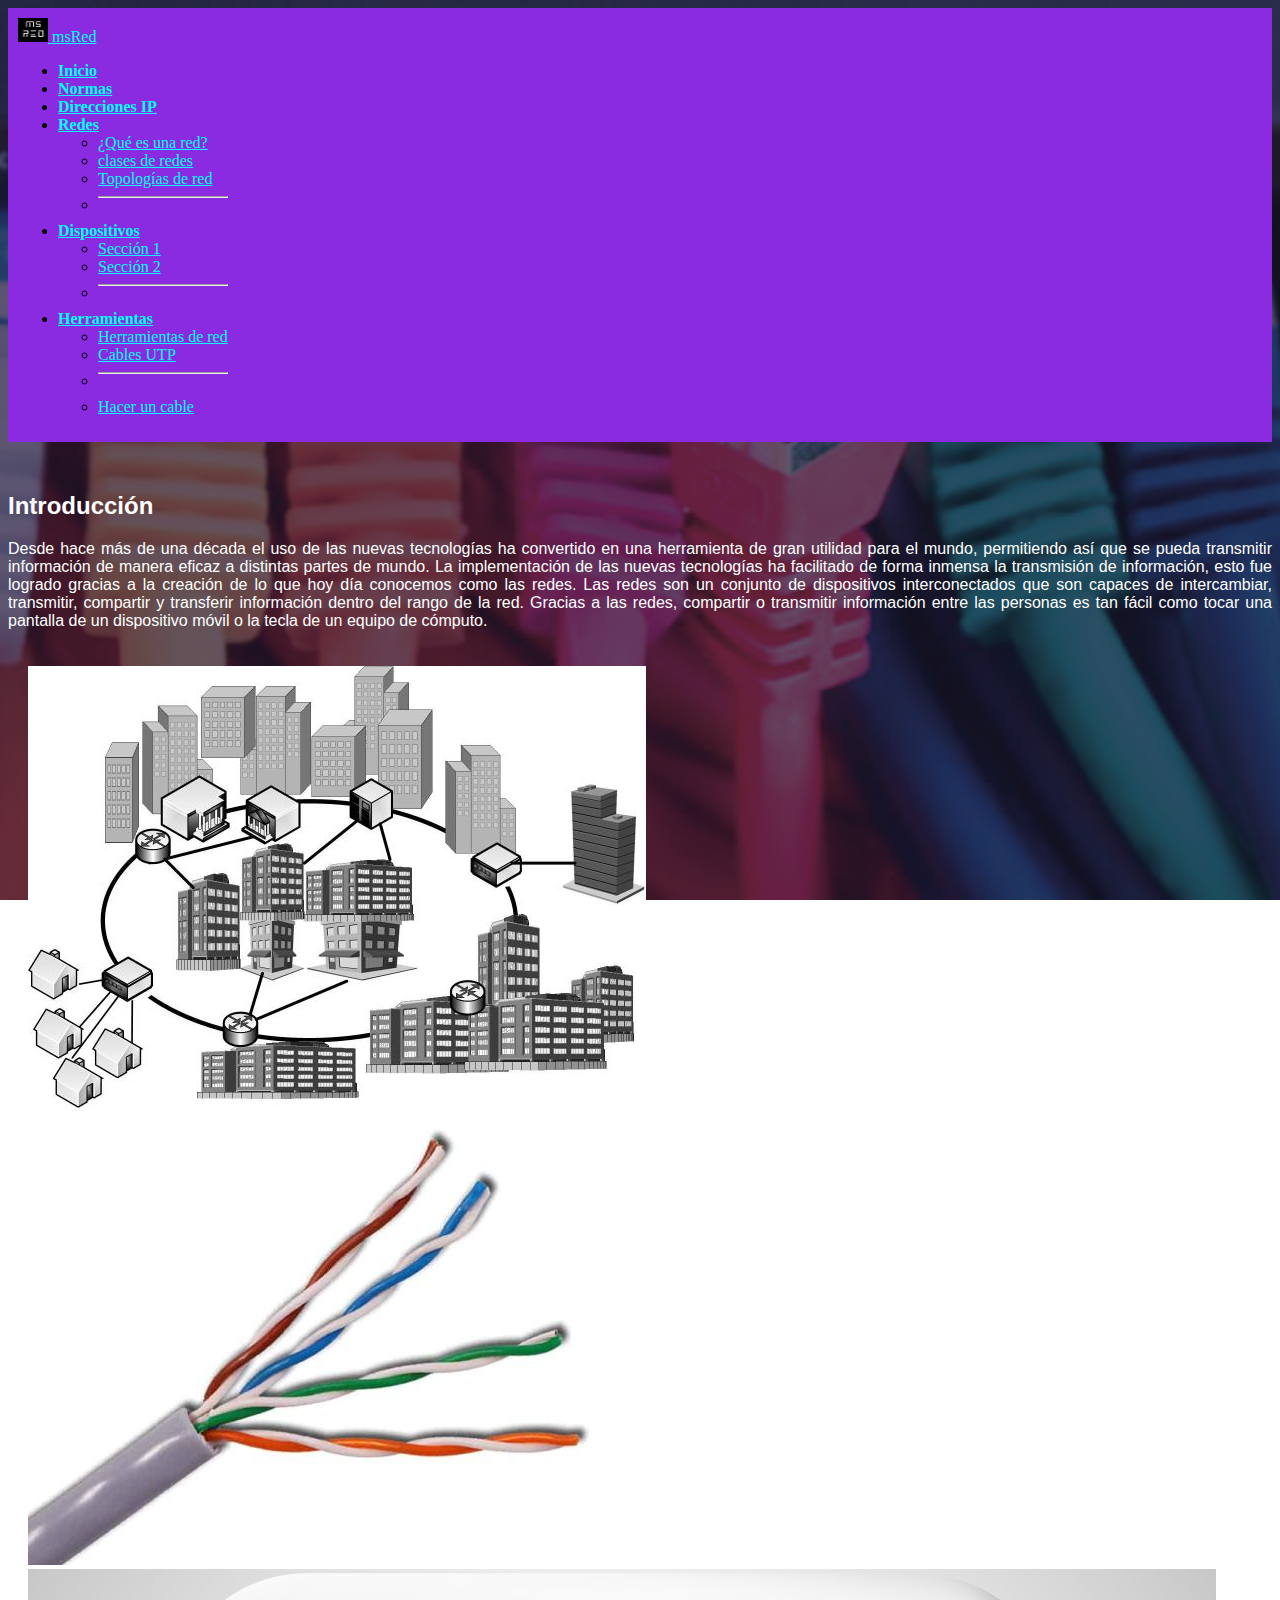
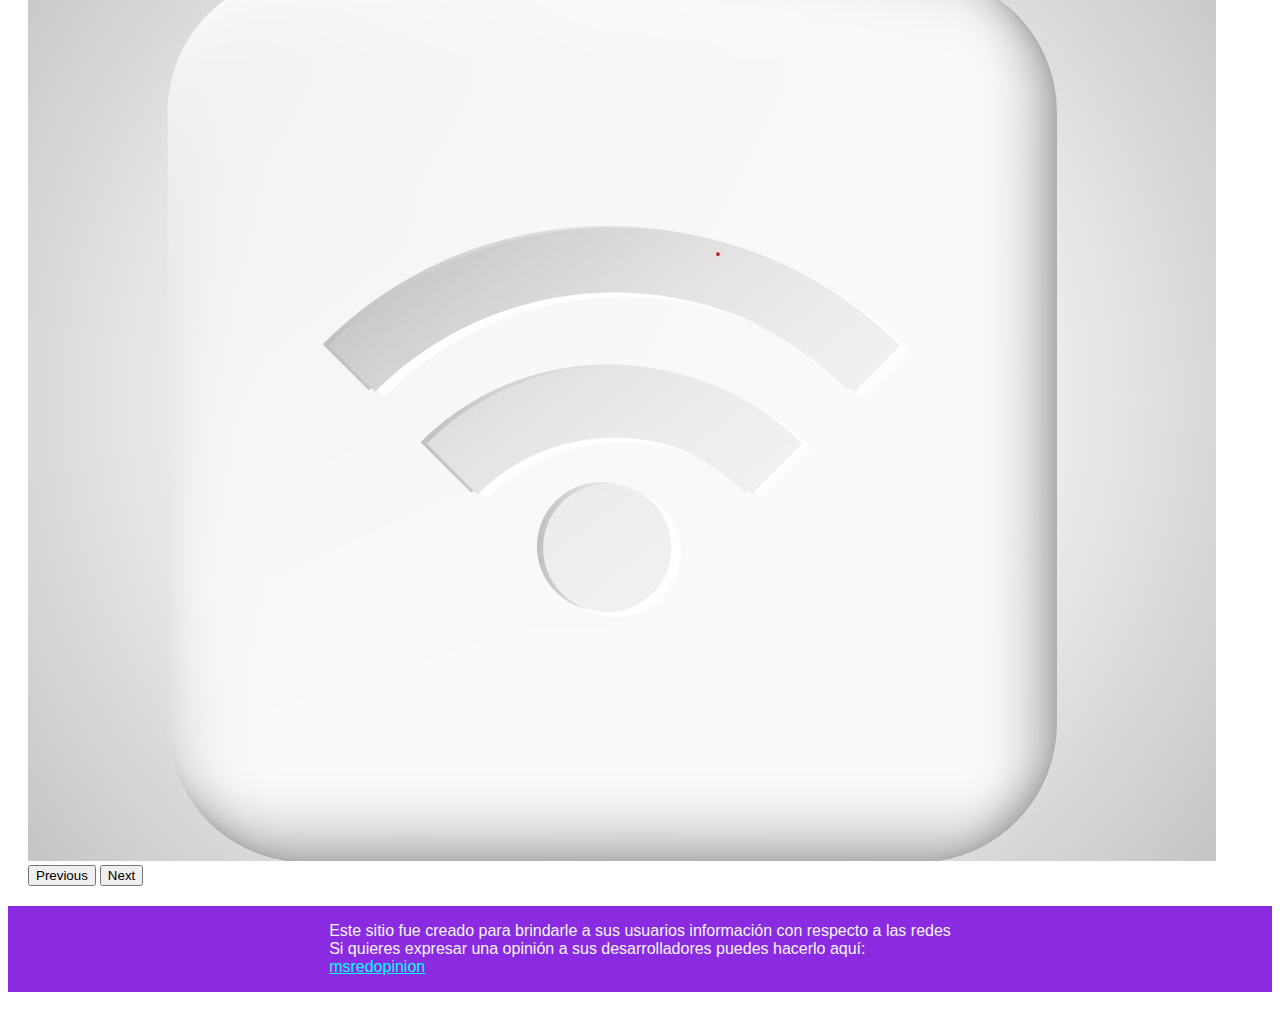
<file: index.html>
<!doctype html>
<html lang="en">
  <head>
    <meta charset="utf-8">
    <meta name="viewport" content="width=device-width, initial-scale=1">
    <link rel="icon" href="Imagenes/Logo.png">
    <title>msRed</title>
    <link href="https://cdn.jsdelivr.net/npm/bootstrap@5.3.2/dist/css/bootstrap.min.css" rel="stylesheet" integrity="sha384-T3c6CoIi6uLrA9TneNEoa7RxnatzjcDSCmG1MXxSR1GAsXEV/Dwwykc2MPK8M2HN" crossorigin="anonymous">
    <link rel="stylesheet" type="text/css" href="style.css">
  </head>
  <body>
    <div class="container">
      <header>
        <nav class="navbar bg-body-tertiary">
          <div class="container-fluid">
            <a class="navbar-brand" href="#">
              <img src="Logo.png" alt="Logo" width="30" height="24" class="d-inline-block align-text-top">
              msRed
            </a>
            <ul class="nav nav-pills">
              <li class="nav-item">
                <a class="nav-link" aria-current="page" href="index.html"><b>Inicio</b></a>
              </li>
              <li class="nav-item">
                <a class="nav-link" href="normas.html"><b>Normas</b></a>
                <li class="nav-item">
                  <a class="nav-link" href="direcciones.html"><b>Direcciones IP</b></a>
              <li class="nav-item dropdown">
                <a class="nav-link dropdown-toggle" data-bs-toggle="dropdown" href="#" role="button" aria-expanded="false"><b>Redes</b></a>
                <ul class="dropdown-menu">
                  <li><a class="dropdown-item" href="redes.html">¿Qué es una red?</a></li>
                  <li><a class="dropdown-item" href="red-clases.html">clases de redes</a></li>
                  <li><a class="dropdown-item" href="topologias.html">Topologías de red</a></li>
                  <li><hr class="dropdown-divider"></li>
                </ul>
              </li>
              <li class="nav-item dropdown">
                <a class="nav-link dropdown-toggle" data-bs-toggle="dropdown" href="#" role="button" aria-expanded="false"><b>Dispositivos</b></a>
                <ul class="dropdown-menu">
                  <li><a class="dropdown-item" href="dispositivos.html">Sección 1</a></li>
                  <li><a class="dropdown-item" href="seccion.html">Sección 2</a></li>
                  <li><hr class="dropdown-divider"></li>
                </ul>
              </li>
              <li class="nav-item dropdown">
                <a class="nav-link dropdown-toggle" data-bs-toggle="dropdown" href="#" role="button" aria-expanded="false"><b>Herramientas</b></a>
                <ul class="dropdown-menu">
                  <li><a class="dropdown-item" href="herramientas.html">Herramientas de red</a></li>
                  <li><a class="dropdown-item" href="cablesUTP.html">Cables UTP</a></li>
                  <li><hr class="dropdown-divider"></li>
                  <li><a class="dropdown-item" href="usar.html">Hacer un cable</a></li>
                </ul>
              </li>
          </ul>
        </div>
        </nav>
      </header>
      </div>
    <div class="row">
        <div class="col-lg-6">
            <h2 class="text"><b>Introducción</b></h2>
            <p class="text">
                Desde hace más de una década el uso de las nuevas tecnologías ha convertido en una herramienta de gran utilidad para el mundo, permitiendo así que se pueda transmitir información de manera eficaz a distintas partes de mundo. La implementación de las nuevas tecnologías ha facilitado de forma inmensa la transmisión de información, esto fue logrado gracias a la creación de lo que hoy día conocemos como las redes. Las redes son un conjunto de dispositivos interconectados que son capaces de intercambiar, transmitir, compartir y transferir información dentro del rango de la red. Gracias a las redes, compartir o transmitir información entre las personas es tan fácil como tocar una pantalla de un dispositivo móvil o la tecla de un equipo de cómputo.
            </p>
        </div>
    <div class="col-lg-6">
     <div id="carouselExampleInterval" class="carousel slide" data-bs-ride="carousel">
                    <div class="carousel-inner">
                      <div class="carousel-item active" data-bs-interval="10000">
                        <img src="Carrusel/MAN.jpg" class="d-block w-100" alt="...">
                      </div>
                      <div class="carousel-item" data-bs-interval="2000">
                        <img src="Carrusel/Cable-UTP.jpg" class="d-block w-100" alt="...">
                      </div>
                      <div class="carousel-item">
                        <img src="Carrusel/Acces_3.jpg" class="d-block w-100" alt="...">
                      </div>
                    </div>
                    <button class="carousel-control-prev" type="button" data-bs-target="#carouselExampleInterval" data-bs-slide="prev">
                      <span class="carousel-control-prev-icon" aria-hidden="true"></span>
                      <span class="visually-hidden">Previous</span>
                    </button>
                    <button class="carousel-control-next" type="button" data-bs-target="#carouselExampleInterval" data-bs-slide="next">
                      <span class="carousel-control-next-icon" aria-hidden="true"></span>
                      <span class="visually-hidden">Next</span>
                    </button>
      </div>
    </div>
    <script src="https://cdn.jsdelivr.net/npm/bootstrap@5.3.2/dist/js/bootstrap.bundle.min.js" integrity="sha384-C6RzsynM9kWDrMNeT87bh95OGNyZPhcTNXj1NW7RuBCsyN/o0jlpcV8Qyq46cDfL" crossorigin="anonymous"></script>
  </body>
  <footer>
    <p class="text-f">
      Este sitio fue creado para brindarle a sus usuarios información con respecto a las redes<br>
      Si quieres expresar una opinión a sus desarrolladores puedes hacerlo aquí:<br>
      <a href="mailto:msredopinion@gmail.com">msredopinion</a>
    </p>
  </footer>
</html>
</file>
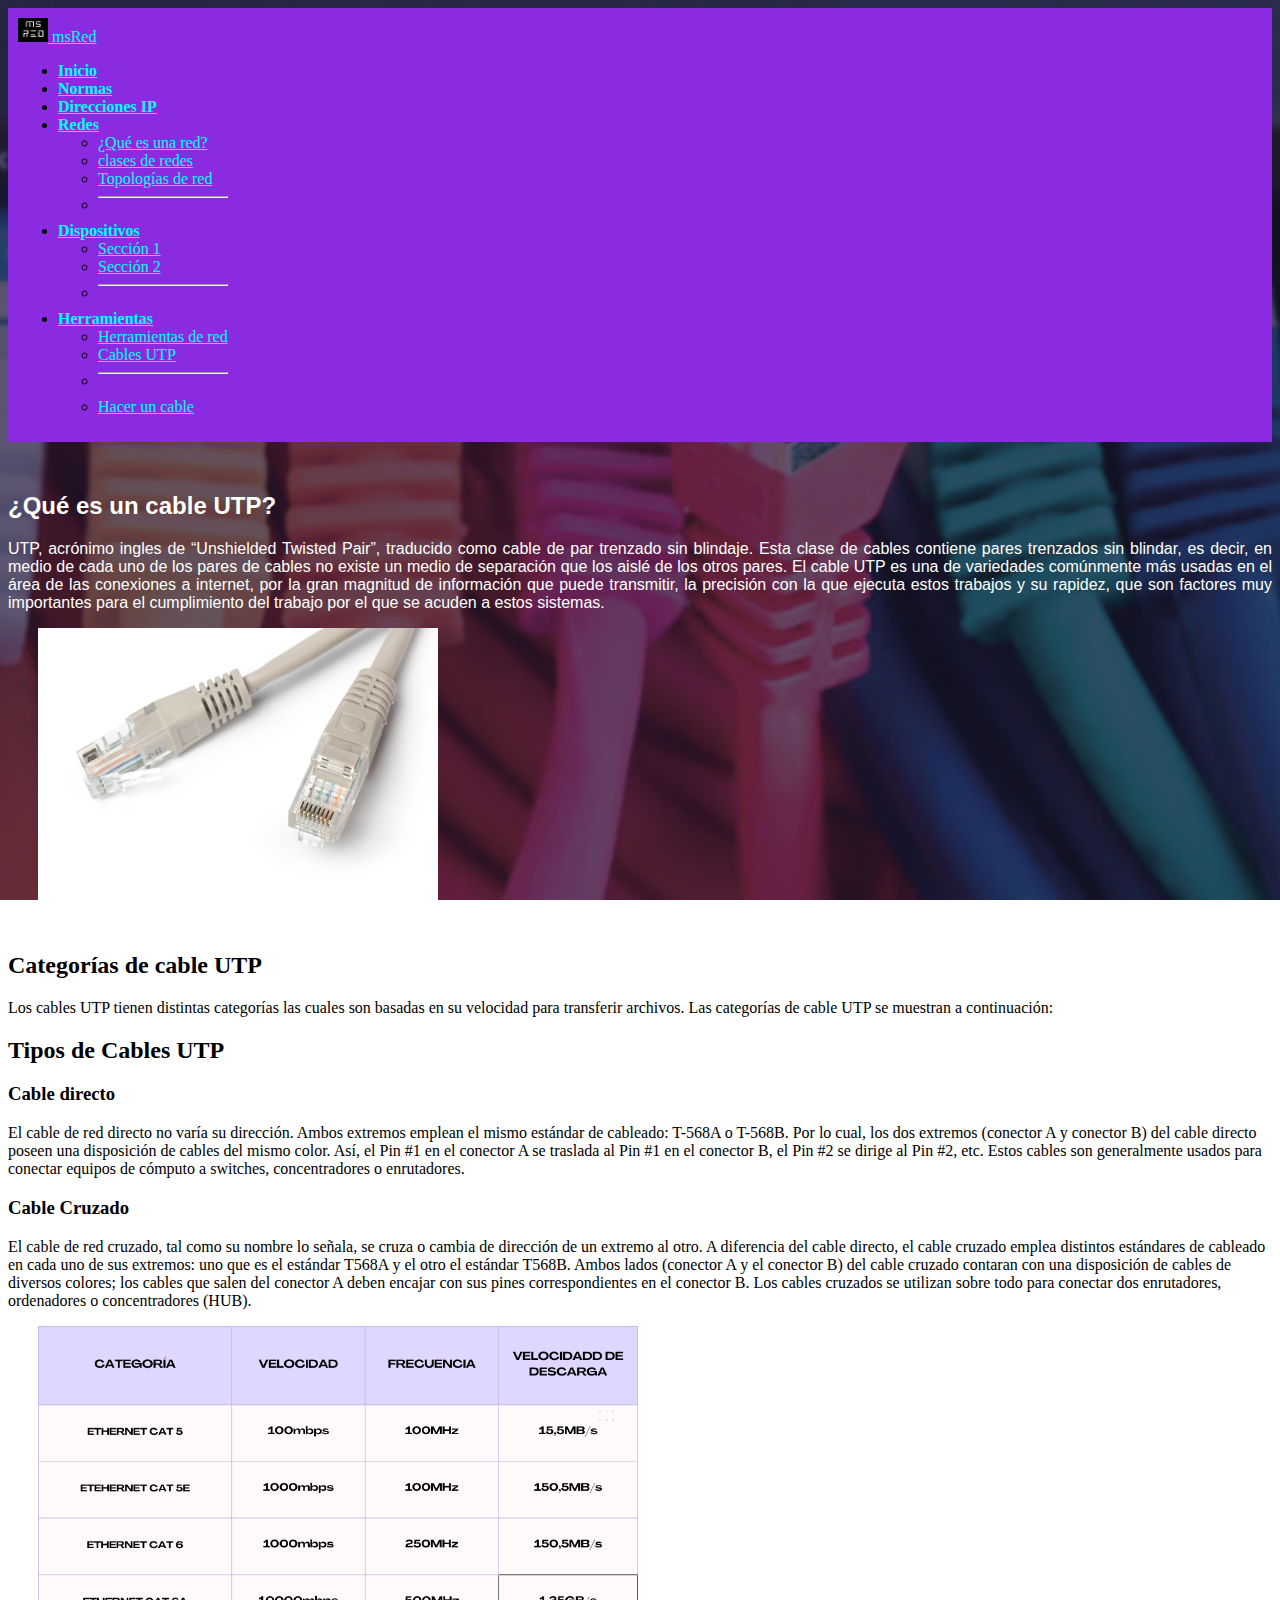
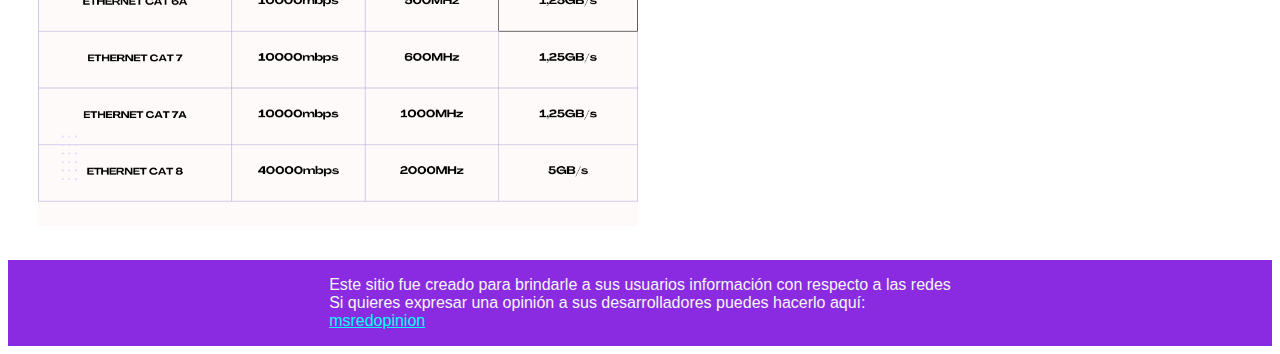
<file: cablesUTP.html>
<!doctype html>
<html lang="en">
  <head>
    <meta charset="utf-8">
    <meta name="viewport" content="width=device-width, initial-scale=1">
    <link rel="icon" href="Imagenes/Logo.png">
    <title>msRed</title>
    <link href="https://cdn.jsdelivr.net/npm/bootstrap@5.3.2/dist/css/bootstrap.min.css" rel="stylesheet" integrity="sha384-T3c6CoIi6uLrA9TneNEoa7RxnatzjcDSCmG1MXxSR1GAsXEV/Dwwykc2MPK8M2HN" crossorigin="anonymous">
    <link rel="stylesheet" type="text/css" href="style.css">
  </head>
  <body>
    <div class="container">
      <header>
        <nav class="navbar bg-body-tertiary">
          <div class="container-fluid">
            <a class="navbar-brand" href="#">
              <img src="Logo.png" alt="Logo" width="30" height="24" class="d-inline-block align-text-top">
              msRed
            </a>
            <ul class="nav nav-pills">
              <li class="nav-item">
                <a class="nav-link" aria-current="page" href="index.html"><b>Inicio</b></a>
              </li>
              <li class="nav-item">
                <a class="nav-link" href="normas.html"><b>Normas</b></a>
                <li class="nav-item">
                  <a class="nav-link" href="direcciones.html"><b>Direcciones IP</b></a>
              <li class="nav-item dropdown">
                <a class="nav-link dropdown-toggle" data-bs-toggle="dropdown" href="#" role="button" aria-expanded="false"><b>Redes</b></a>
                <ul class="dropdown-menu">
                  <li><a class="dropdown-item" href="redes.html">¿Qué es una red?</a></li>
                  <li><a class="dropdown-item" href="red-clases.html">clases de redes</a></li>
                  <li><a class="dropdown-item" href="topologias.html">Topologías de red</a></li>
                  <li><hr class="dropdown-divider"></li>
                </ul>
              </li>
              <li class="nav-item dropdown">
                <a class="nav-link dropdown-toggle" data-bs-toggle="dropdown" href="#" role="button" aria-expanded="false"><b>Dispositivos</b></a>
                <ul class="dropdown-menu">
                  <li><a class="dropdown-item" href="dispositivos.html">Sección 1</a></li>
                  <li><a class="dropdown-item" href="seccion.html">Sección 2</a></li>
                  <li><hr class="dropdown-divider"></li>
                </ul>
              </li>
              <li class="nav-item dropdown">
                <a class="nav-link dropdown-toggle" data-bs-toggle="dropdown" href="#" role="button" aria-expanded="false"><b>Herramientas</b></a>
                <ul class="dropdown-menu">
                  <li><a class="dropdown-item" href="herramientas.html">Herramientas de red</a></li>
                  <li><a class="dropdown-item" href="cablesUTP.html">Cables UTP</a></li>
                  <li><hr class="dropdown-divider"></li>
                  <li><a class="dropdown-item" href="usar.html">Hacer un cable</a></li>
              </li>
          </ul>
        </div>
        </nav>
      </header>
      </div>
    <div class="row">
        <div class="col-lg-6">
          <h2 class="text">¿Qué es un cable UTP?</h2>
          <p class="text">
            UTP, acrónimo ingles de “Unshielded Twisted Pair”, traducido como cable de par trenzado sin blindaje. Esta clase de cables contiene pares trenzados sin blindar, es decir, en medio de cada uno de los pares de cables no existe un medio de separación que los aislé de los otros pares.

           El cable UTP es una de variedades comúnmente más usadas en el área de las conexiones a internet, por la gran magnitud de información que puede transmitir, la precisión con la que ejecuta estos trabajos y su rapidez, que son factores muy importantes para el cumplimiento del trabajo por el que se acuden a estos sistemas.
            </p>
            <div class="cont">
            <img src="Imagenes/UTP.jpg" class="img-fluid" alt="..." width="400px" height="300px">
            </div>
          </p>
        <h2 class="text-light text-justify">Categorías de cable UTP</h2>
        <p class="text-light text-justify">
            Los cables UTP tienen distintas categorías las cuales son basadas en su velocidad para transferir archivos. Las categorías de cable UTP se muestran a continuación:
        </p class="text-light text-justify">
        <h2 class="text-light text-justify">Tipos de Cables UTP</h2>
                <h3 class="text-light text-justify">Cable directo</h3>
                <p class="text-light text-justify">
                    El cable de red directo no varía su dirección. Ambos extremos emplean el mismo estándar de cableado: T-568A o T-568B. Por lo cual, los dos extremos (conector A y conector B) del cable directo poseen una disposición de cables del mismo color. Así, el Pin #1 en el conector A se traslada al Pin #1 en el conector B, el Pin #2 se dirige al Pin #2, etc. Estos cables son generalmente usados para conectar equipos de cómputo a switches, concentradores o enrutadores.
                </p>
                <h3 class="text-light text-justify">Cable Cruzado</h3>
                <p class="text-light text-justify">
                    El cable de red cruzado, tal como su nombre lo señala, se cruza o cambia de dirección de un extremo al otro. A diferencia del cable directo, el cable cruzado emplea distintos estándares de cableado en cada uno de sus extremos: uno que es el estándar T568A y el otro el estándar T568B. Ambos lados (conector A y el conector B) del cable cruzado contaran con una disposición de cables de diversos colores; los cables que salen del conector A deben encajar con sus pines correspondientes en el conector B. Los cables cruzados se utilizan sobre todo para conectar dos enrutadores, ordenadores o concentradores (HUB).
                </p>
            </div>
            <div class="col-lg-6">
              <div class="cont">
                <img src="Imagenes/Tabla.png" class="img-fluid" alt="..." width="600px" height="500px">
              </div>
            </div>
          </div>
    <script src="https://cdn.jsdelivr.net/npm/bootstrap@5.3.2/dist/js/bootstrap.bundle.min.js" integrity="sha384-C6RzsynM9kWDrMNeT87bh95OGNyZPhcTNXj1NW7RuBCsyN/o0jlpcV8Qyq46cDfL" crossorigin="anonymous"></script>
</body>
<footer>
  <p class="text-f">
    Este sitio fue creado para brindarle a sus usuarios información con respecto a las redes<br>
    Si quieres expresar una opinión a sus desarrolladores puedes hacerlo aquí:<br>
    <a href="mailto:msredopinion@gmail.com">msredopinion</a>
  </p>
</footer>
</html>
</file>
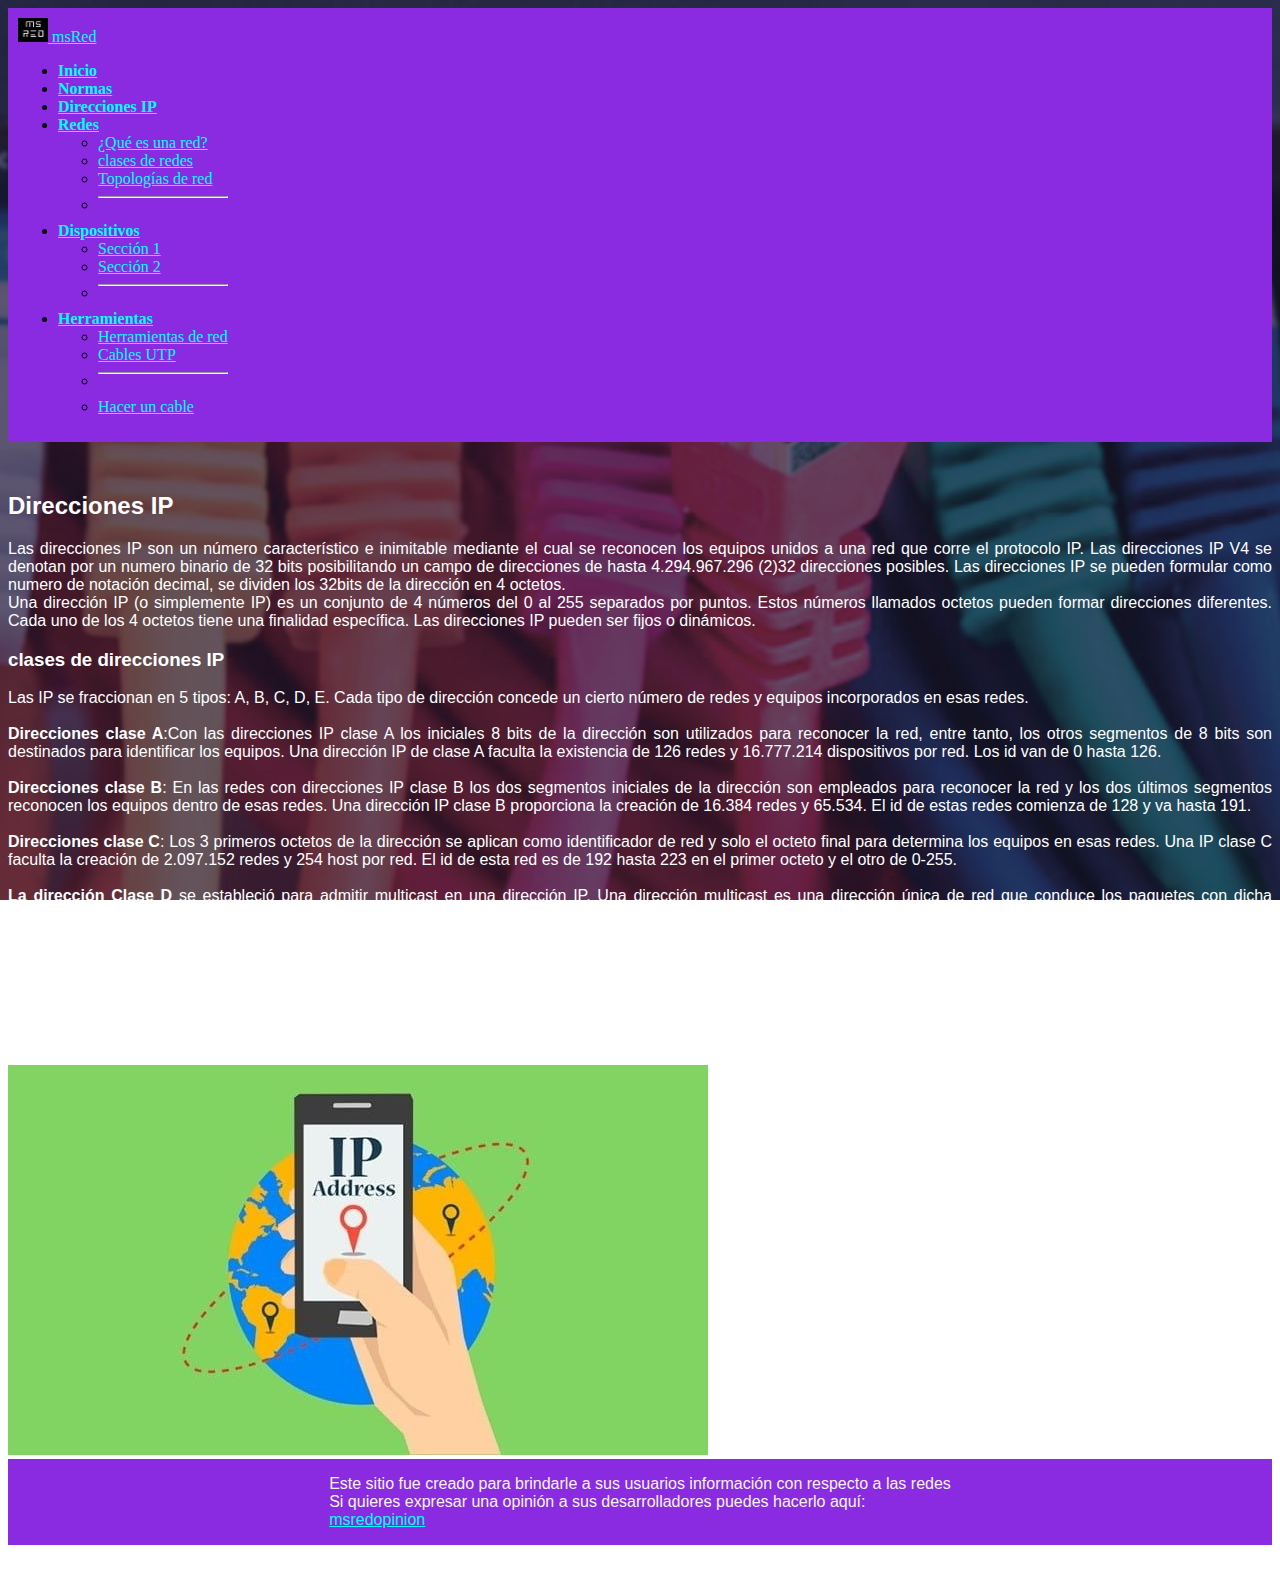
<file: direcciones.html>
<!doctype html>
<html lang="en">
  <head>
    <meta charset="utf-8">
    <meta name="viewport" content="width=device-width, initial-scale=1">
    <link rel="icon" href="Imagenes/Logo.png">
    <title>msRed</title>
    <link href="https://cdn.jsdelivr.net/npm/bootstrap@5.3.2/dist/css/bootstrap.min.css" rel="stylesheet" integrity="sha384-T3c6CoIi6uLrA9TneNEoa7RxnatzjcDSCmG1MXxSR1GAsXEV/Dwwykc2MPK8M2HN" crossorigin="anonymous">
    <link rel="stylesheet" type="text/css" href="style.css">
  </head>
  <body>
    <div class="container">
      <header>
        <nav class="navbar bg-body-tertiary">
          <div class="container-fluid">
            <a class="navbar-brand" href="#">
              <img src="Logo.png" alt="Logo" width="30" height="24" class="d-inline-block align-text-top">
              msRed
            </a>
            <ul class="nav nav-pills">
              <li class="nav-item">
                <a class="nav-link" aria-current="page" href="index.html"><b>Inicio</b></a>
              </li>
              <li class="nav-item">
                <a class="nav-link" href="normas.html"><b>Normas</b></a>
                <li class="nav-item">
                  <a class="nav-link" href="direcciones.html"><b>Direcciones IP</b></a>
              <li class="nav-item dropdown">
                <a class="nav-link dropdown-toggle" data-bs-toggle="dropdown" href="#" role="button" aria-expanded="false"><b>Redes</b></a>
                <ul class="dropdown-menu">
                  <li><a class="dropdown-item" href="redes.html">¿Qué es una red?</a></li>
                  <li><a class="dropdown-item" href="red-clases.html">clases de redes</a></li>
                  <li><a class="dropdown-item" href="topologias.html">Topologías de red</a></li>
                  <li><hr class="dropdown-divider"></li>
                </ul>
              </li>
              <li class="nav-item dropdown">
                <a class="nav-link dropdown-toggle" data-bs-toggle="dropdown" href="#" role="button" aria-expanded="false"><b>Dispositivos</b></a>
                <ul class="dropdown-menu">
                  <li><a class="dropdown-item" href="dispositivos.html">Sección 1</a></li>
                  <li><a class="dropdown-item" href="seccion.html">Sección 2</a></li>
                  <li><hr class="dropdown-divider"></li>
                </ul>
              </li>
              <li class="nav-item dropdown">
                <a class="nav-link dropdown-toggle" data-bs-toggle="dropdown" href="#" role="button" aria-expanded="false"><b>Herramientas</b></a>
                <ul class="dropdown-menu">
                  <li><a class="dropdown-item" href="herramientas.html">Herramientas de red</a></li>
                  <li><a class="dropdown-item" href="cablesUTP.html">Cables UTP</a></li>
                  <li><hr class="dropdown-divider"></li>
                  <li><a class="dropdown-item" href="usar.html">Hacer un cable</a></li>
                </ul>
              </li>
          </ul>
        </div>
        </nav>
      </header>
      </div>
    <div class="row">
      <div class="col-lg-6">
        <h2 class="text">Direcciones IP</h2>
        <p class="text">
          Las direcciones IP son un número característico e inimitable mediante el cual se reconocen los equipos unidos a una red que corre el protocolo IP. Las direcciones IP V4 se denotan por un numero binario de 32 bits posibilitando un campo de direcciones de hasta 4.294.967.296 (2)32 direcciones posibles. Las direcciones IP se pueden formular como numero de notación decimal, se dividen los 32bits de la dirección en 4 octetos. <br>
          Una dirección IP (o simplemente IP) es un conjunto de 4 números del 0 al 255 separados por puntos. Estos números llamados octetos pueden formar direcciones diferentes. Cada uno de los 4 octetos tiene una finalidad específica. Las direcciones IP pueden ser fijos o dinámicos.
        </p>
        
        <h3 class="text">clases de direcciones IP</h3>
        <p class="text">
        Las IP se fraccionan en 5 tipos: A, B, C, D, E. Cada tipo de dirección concede un cierto número de redes y equipos incorporados en esas redes.<br>
        
        <br><b>Direcciones clase A</b>:Con las direcciones IP clase A los iniciales 8 bits de la dirección son utilizados para reconocer la red, entre tanto, los otros segmentos de 8 bits son destinados para identificar los equipos. Una dirección IP de clase A faculta la existencia de 126 redes y 16.777.214 dispositivos por red. Los id van de 0 hasta 126.<br>
        
        <br><b>Direcciones clase B</b>: En las redes con direcciones IP clase B los dos segmentos iniciales de la dirección son empleados para reconocer la red y los dos últimos segmentos reconocen los equipos dentro de esas redes. Una dirección IP clase B proporciona la creación de 16.384 redes y 65.534. El id de estas redes comienza de 128 y va hasta 191.<br>
        
        <br><b>Direcciones clase C</b>: Los 3 primeros octetos de la dirección se aplican como identificador de red y solo el octeto final para determina los equipos en esas redes. Una IP clase C faculta la creación de 2.097.152 redes y 254 host por red. El id de esta red es de 192 hasta 223 en el primer octeto y el otro de 0-255.<br>
        <br> <b>La dirección Clase D</b> se estableció para admitir multicast en una dirección IP. Una dirección multicast es una dirección única de red que conduce los paquetes con dicha dirección rumbo hacia grupos preestablecidos de direcciones IP. Por lo tanto, una sola terminal puede transferir de manera sincrónica una sola corriente de datos a receptores en serie. 
        El espacio de reparto de Clase D, en manera parecida a otro lugar de enrutamiento, se halla limitado matemáticamente. Los iniciales cuatro bits de una dirección Clase D deben ser 1110. Por ende, el rango del octeto inicial para las direcciones Clase D es 11100000 a 11101111, o 224 a 239. Una dirección IP que comienza con un valor entre 224 y 239 en su octeto inicial es una dirección Clase D.<br>
        
        
          <br><b>Se ha concretado una dirección Clase E.</b> sin embargo, se ha reservado para las indagaciones de propiedad de la IETF. Por lo tanto, no fueron liberadas direcciones Clase E para ser utilizadas públicamente. Los iniciales cuatro bits de una dirección Clase E siempre son 1s. Por ende, el rango del octeto inicial para las direcciones Clase E es 11110000 a 11111111, o 240 a 255.
         </p>
      </div>
      <div class="col-lg-6">
        <img src="Imagenes/IP.jpg" class="img-fluid">
      </div>
    <script src="https://cdn.jsdelivr.net/npm/bootstrap@5.3.2/dist/js/bootstrap.bundle.min.js" integrity="sha384-C6RzsynM9kWDrMNeT87bh95OGNyZPhcTNXj1NW7RuBCsyN/o0jlpcV8Qyq46cDfL" crossorigin="anonymous"></script>
</body>
<footer>
  <p class="text-f">
    Este sitio fue creado para brindarle a sus usuarios información con respecto a las redes<br>
    Si quieres expresar una opinión a sus desarrolladores puedes hacerlo aquí:<br>
    <a href="mailto:msredopinion@gmail.com">msredopinion</a>
  </p>
</footer>
</html>
</file>
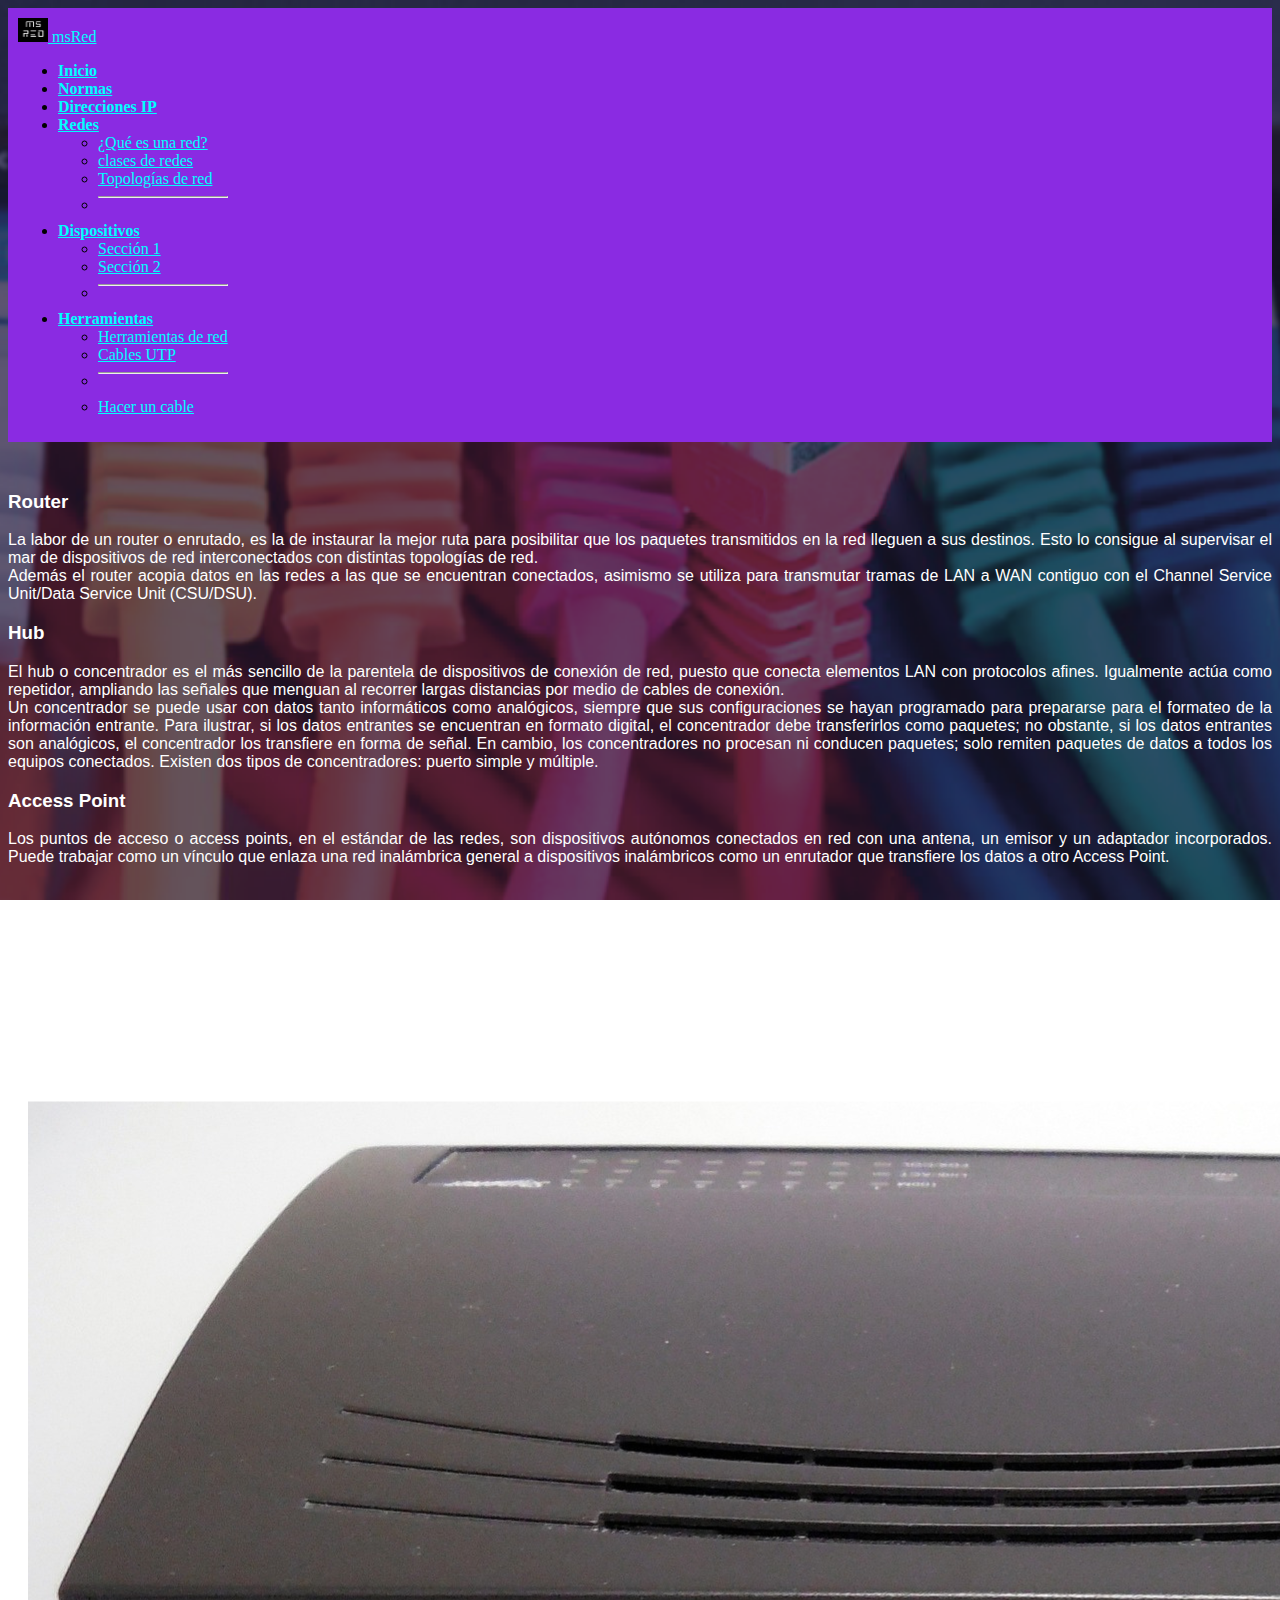
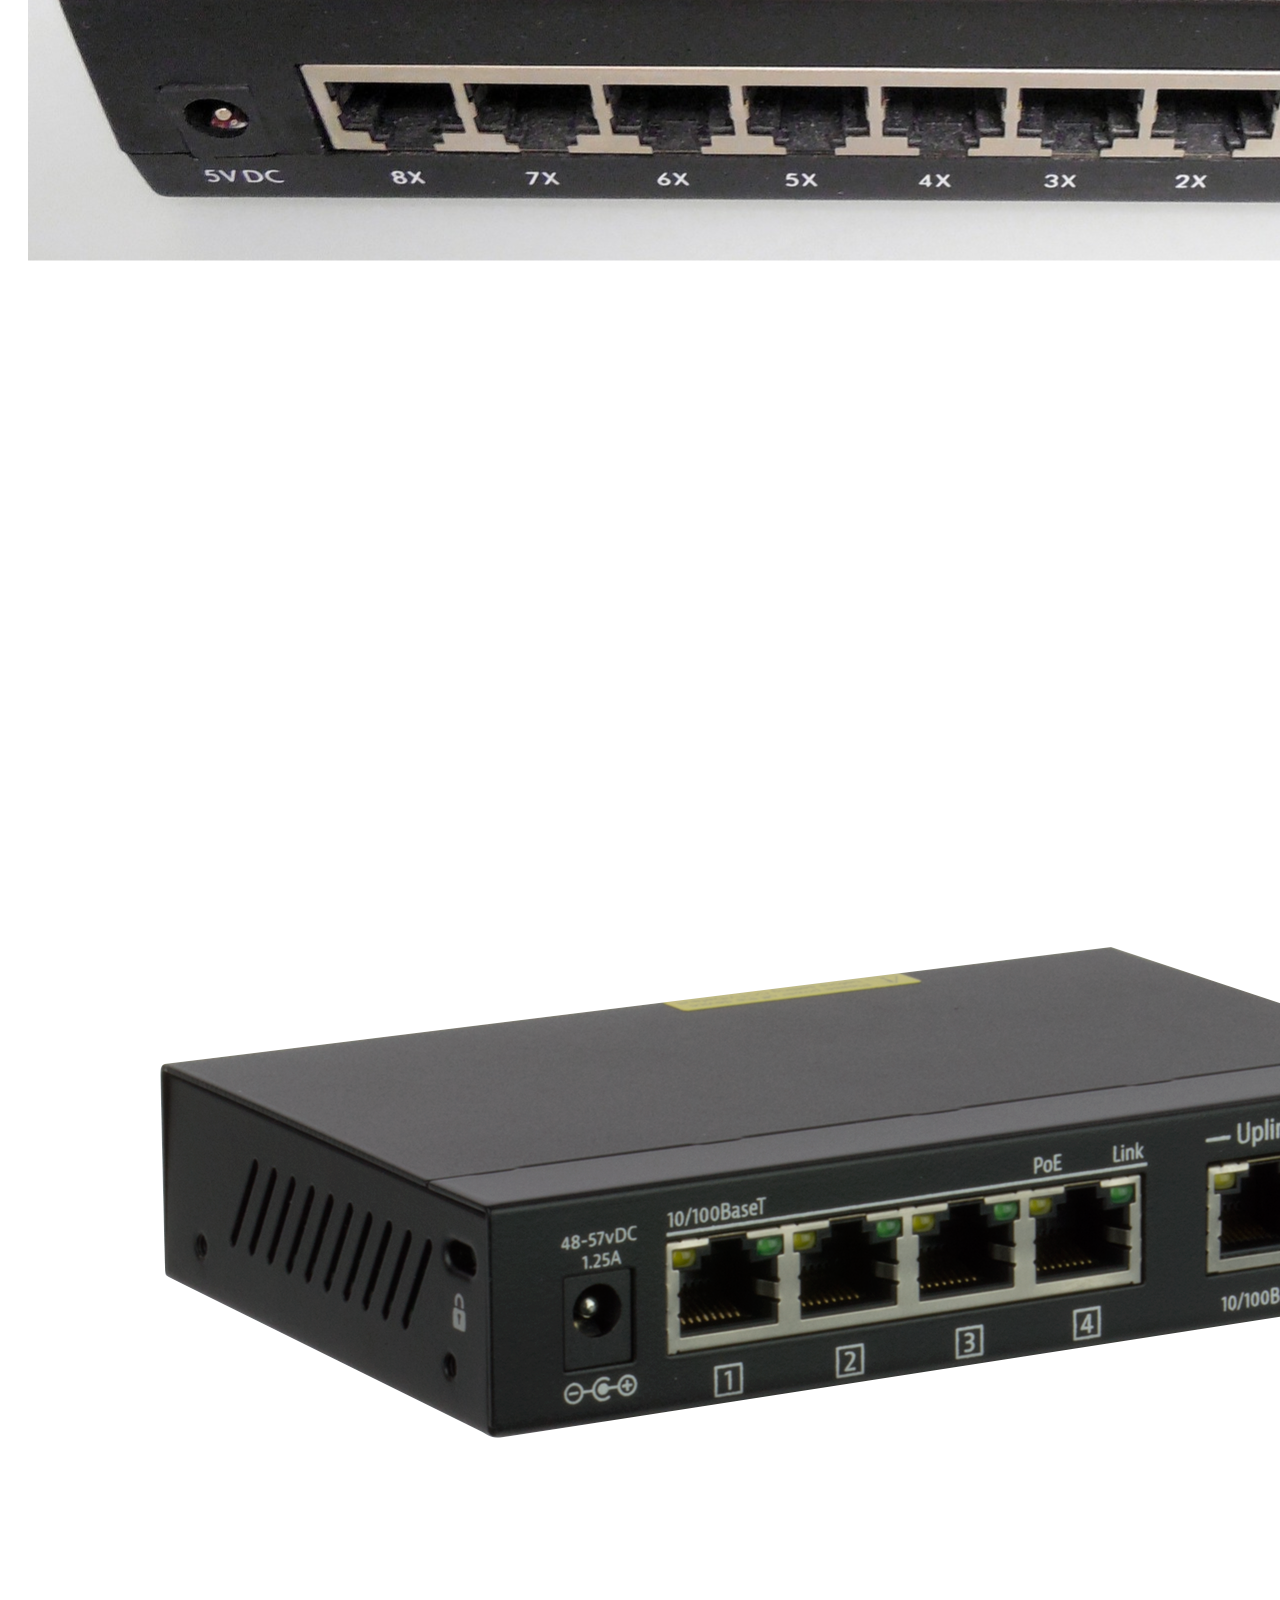
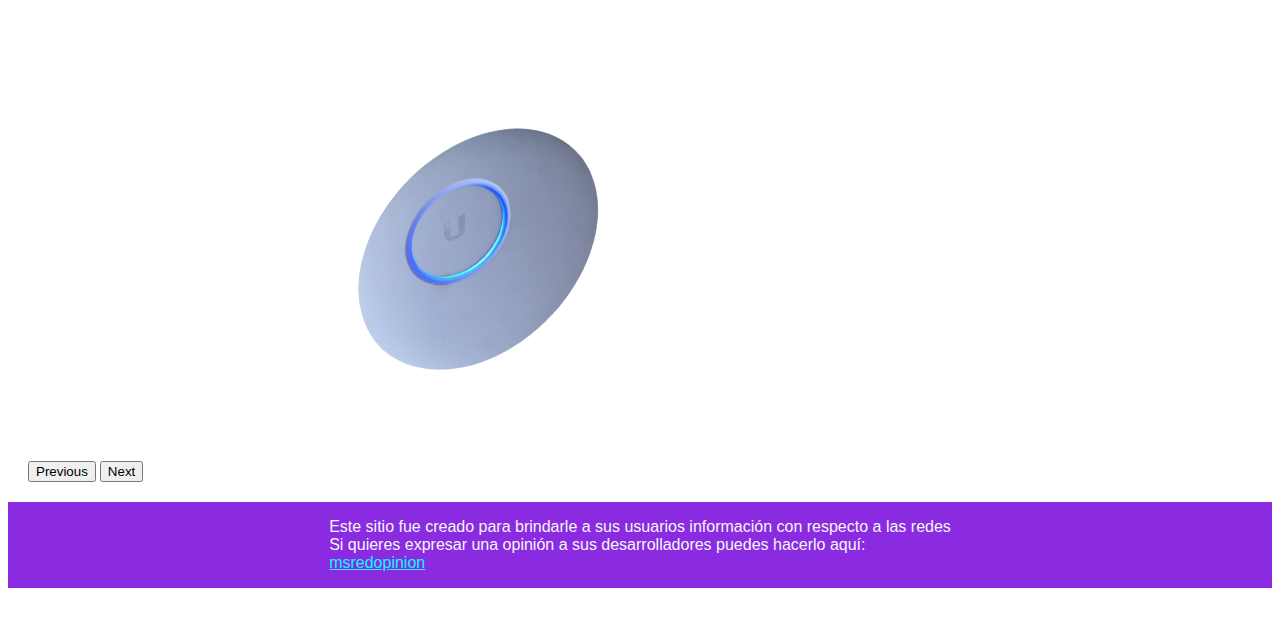
<file: dispositivos.html>
<!doctype html>
<html lang="en">
  <head>
    <meta charset="utf-8">
    <meta name="viewport" content="width=device-width, initial-scale=1">
    <link rel="icon" href="Imagenes/Logo.png">
    <title>msRed</title>
    <link href="https://cdn.jsdelivr.net/npm/bootstrap@5.3.2/dist/css/bootstrap.min.css" rel="stylesheet" integrity="sha384-T3c6CoIi6uLrA9TneNEoa7RxnatzjcDSCmG1MXxSR1GAsXEV/Dwwykc2MPK8M2HN" crossorigin="anonymous">
    <link rel="stylesheet" type="text/css" href="style.css">
  </head>
  <body>
    <div class="container">
      <header>
        <nav class="navbar bg-body-tertiary">
          <div class="container-fluid">
            <a class="navbar-brand" href="#">
              <img src="Logo.png" alt="Logo" width="30" height="24" class="d-inline-block align-text-top">
              msRed
            </a>
            <ul class="nav nav-pills">
              <li class="nav-item">
                <a class="nav-link" aria-current="page" href="index.html"><b>Inicio</b></a>
              </li>
              <li class="nav-item">
                <a class="nav-link" href="normas.html"><b>Normas</b></a>
                <li class="nav-item">
                  <a class="nav-link" href="direcciones.html"><b>Direcciones IP</b></a>
              <li class="nav-item dropdown">
                <a class="nav-link dropdown-toggle" data-bs-toggle="dropdown" href="#" role="button" aria-expanded="false"><b>Redes</b></a>
                <ul class="dropdown-menu">
                  <li><a class="dropdown-item" href="redes.html">¿Qué es una red?</a></li>
                  <li><a class="dropdown-item" href="red-clases.html">clases de redes</a></li>
                  <li><a class="dropdown-item" href="topologias.html">Topologías de red</a></li>
                  <li><hr class="dropdown-divider"></li>
                </ul>
              </li>
              <li class="nav-item dropdown">
                <a class="nav-link dropdown-toggle" data-bs-toggle="dropdown" href="#" role="button" aria-expanded="false"><b>Dispositivos</b></a>
                <ul class="dropdown-menu">
                  <li><a class="dropdown-item" href="dispositivos.html">Sección 1</a></li>
                  <li><a class="dropdown-item" href="seccion.html">Sección 2</a></li>
                  <li><hr class="dropdown-divider"></li>
                </ul>
              </li>
              <li class="nav-item dropdown">
                <a class="nav-link dropdown-toggle" data-bs-toggle="dropdown" href="#" role="button" aria-expanded="false"><b>Herramientas</b></a>
                <ul class="dropdown-menu">
                  <li><a class="dropdown-item" href="herramientas.html">Herramientas de red</a></li>
                  <li><a class="dropdown-item" href="cablesUTP.html">Cables UTP</a></li>
                  <li><hr class="dropdown-divider"></li>
                  <li><a class="dropdown-item" href="usar.html">Hacer un cable</a></li>
                </ul>
              </li>
          </ul>
        </div>
        </nav>
      </header>
      </div>
        <div class="row">
          <div class="col-lg-6">
                    <h3 class="text">Router</h3>
                      <p class="text">
                        La labor de un router o enrutado, es la de instaurar la mejor ruta para posibilitar que los paquetes transmitidos en la red lleguen a sus destinos. Esto lo consigue al supervisar el mar de dispositivos de red interconectados con distintas topologías de red.<br> Además el router acopia datos en las redes a las que se encuentran conectados, asimismo se utiliza para transmutar tramas de LAN a WAN contiguo con el Channel Service Unit/Data Service Unit (CSU/DSU).
                      </p>
                    <h3 class="text">Hub</h3>
							<p class="text">
								El hub o concentrador es el más sencillo de la parentela de dispositivos de conexión de red, puesto que conecta elementos LAN con protocolos afines. Igualmente actúa como repetidor, ampliando las señales que menguan al recorrer largas distancias por medio de cables de conexión.<br>
	
								Un concentrador se puede usar con datos tanto informáticos como analógicos, siempre que sus configuraciones se hayan programado para prepararse para el formateo de la información entrante. Para ilustrar, si los datos entrantes se encuentran en formato digital, el concentrador debe transferirlos como paquetes; no obstante, si los datos entrantes son analógicos, el concentrador los transfiere en forma de señal.
	
								En cambio, los concentradores no procesan ni conducen paquetes; solo remiten paquetes de datos a todos los equipos conectados. Existen dos tipos de concentradores: puerto simple y múltiple. 
							</p>
            <h3 class="text">Access Point</h3>
							<p class="text">
								Los puntos de acceso o access points, en el estándar de las redes, son dispositivos autónomos conectados en red con una antena, un emisor y un adaptador incorporados. Puede trabajar como un vínculo que enlaza una red inalámbrica general a dispositivos inalámbricos como un enrutador que transfiere los datos a otro Access Point.
							</p>
          </div>
          <div class="col-lg-6">
            <div id="carouselExampleInterval" class="carousel slide" data-bs-ride="carousel">
              <div class="carousel-inner">
                <div class="carousel-item active" data-bs-interval="10000">
                  <img src="Imagenes/Router_2.png" class="d-block w-100" alt="...">
                </div>
                <div class="carousel-item" data-bs-interval="2000">
                  <img src="Imagenes/hub_2.png" class="d-block w-100" alt="...">
                </div>
                <div class="carousel-item">
                  <img src="Imagenes/Acces_2.png" class="d-block w-100" alt="...">
                </div>
              </div>
              <button class="carousel-control-prev" type="button" data-bs-target="#carouselExampleInterval" data-bs-slide="prev">
                <span class="carousel-control-prev-icon" aria-hidden="true"></span>
                <span class="visually-hidden">Previous</span>
              </button>
              <button class="carousel-control-next" type="button" data-bs-target="#carouselExampleInterval" data-bs-slide="next">
                <span class="carousel-control-next-icon" aria-hidden="true"></span>
                <span class="visually-hidden">Next</span>
              </button>
            </div>
          </div>
    <script src="https://cdn.jsdelivr.net/npm/bootstrap@5.3.2/dist/js/bootstrap.bundle.min.js" integrity="sha384-C6RzsynM9kWDrMNeT87bh95OGNyZPhcTNXj1NW7RuBCsyN/o0jlpcV8Qyq46cDfL" crossorigin="anonymous"></script>
</body>
<footer>
  <p class="text-f">
    Este sitio fue creado para brindarle a sus usuarios información con respecto a las redes<br>
    Si quieres expresar una opinión a sus desarrolladores puedes hacerlo aquí:<br>
    <a href="mailto:msredopinion@gmail.com">msredopinion</a>
  </p>
</footer>
</html>
</file>
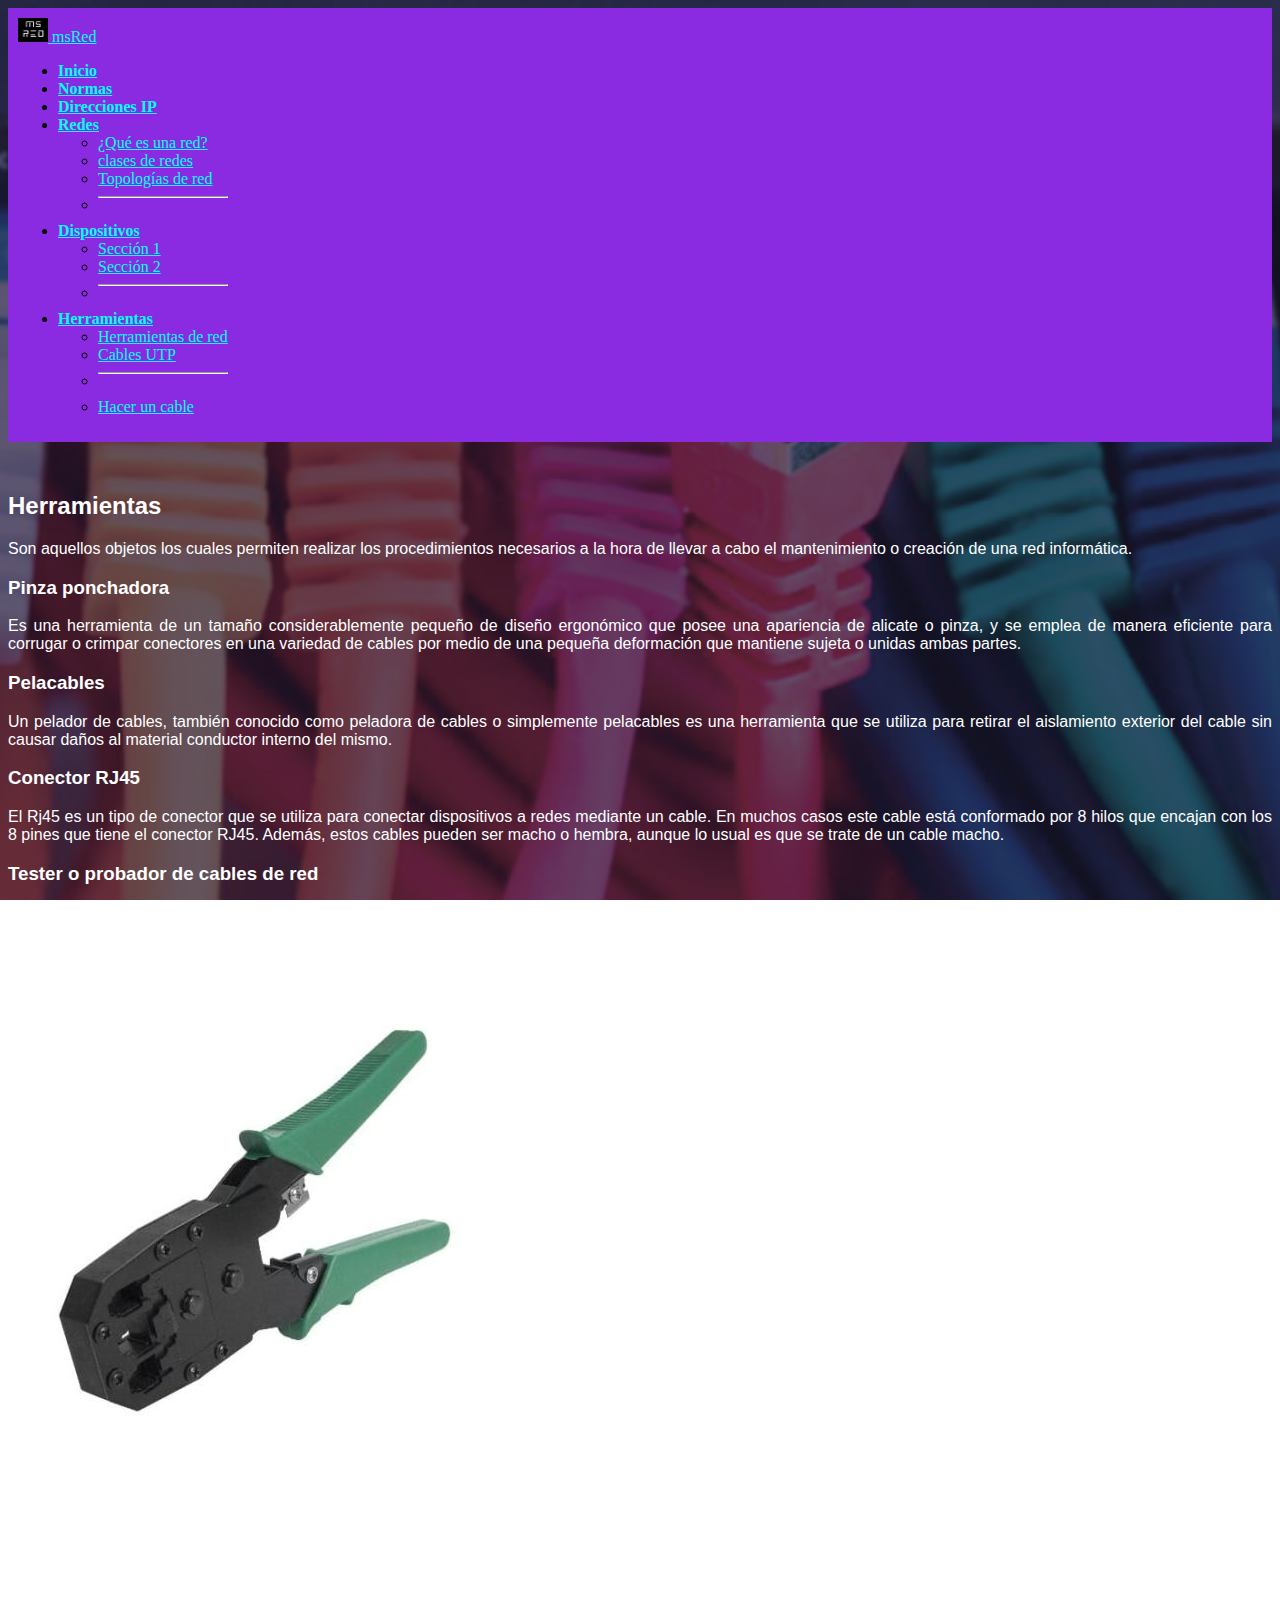
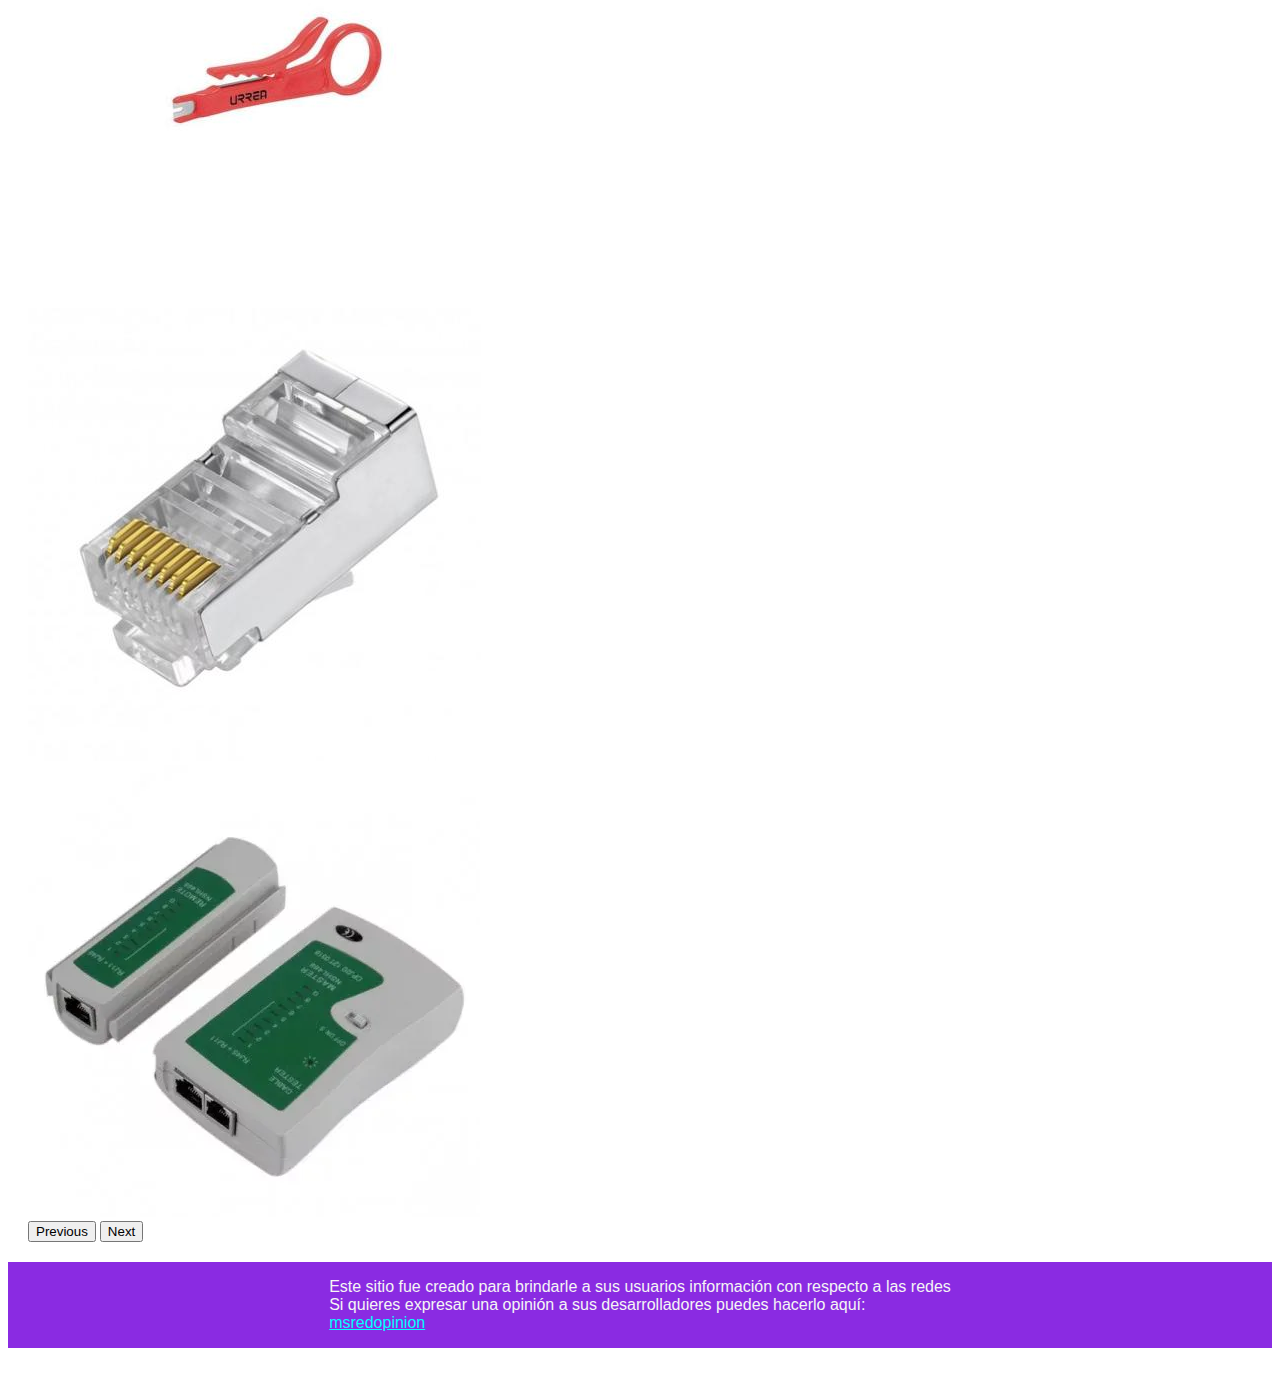
<file: herramientas.html>
<!doctype html>
<html lang="en">
  <head>
    <meta charset="utf-8">
    <meta name="viewport" content="width=device-width, initial-scale=1">
    <link rel="icon" href="Imagenes/Logo.png">
    <title>msRed</title>
    <link href="https://cdn.jsdelivr.net/npm/bootstrap@5.3.2/dist/css/bootstrap.min.css" rel="stylesheet" integrity="sha384-T3c6CoIi6uLrA9TneNEoa7RxnatzjcDSCmG1MXxSR1GAsXEV/Dwwykc2MPK8M2HN" crossorigin="anonymous">
    <link rel="stylesheet" type="text/css" href="style.css">
  </head>
  <body>
    <div class="container">
      <header>
        <nav class="navbar bg-body-tertiary">
          <div class="container-fluid">
            <a class="navbar-brand" href="#">
              <img src="Logo.png" alt="Logo" width="30" height="24" class="d-inline-block align-text-top">
              msRed
            </a>
            <ul class="nav nav-pills">
              <li class="nav-item">
                <a class="nav-link" aria-current="page" href="index.html"><b>Inicio</b></a>
              </li>
              <li class="nav-item">
                <a class="nav-link" href="normas.html"><b>Normas</b></a>
                <li class="nav-item">
                  <a class="nav-link" href="direcciones.html"><b>Direcciones IP</b></a>
              <li class="nav-item dropdown">
                <a class="nav-link dropdown-toggle" data-bs-toggle="dropdown" href="#" role="button" aria-expanded="false"><b>Redes</b></a>
                <ul class="dropdown-menu">
                  <li><a class="dropdown-item" href="redes.html">¿Qué es una red?</a></li>
                  <li><a class="dropdown-item" href="red-clases.html">clases de redes</a></li>
                  <li><a class="dropdown-item" href="topologias.html">Topologías de red</a></li>
                  <li><hr class="dropdown-divider"></li>
                </ul>
              </li>
              <li class="nav-item dropdown">
                <a class="nav-link dropdown-toggle" data-bs-toggle="dropdown" href="#" role="button" aria-expanded="false"><b>Dispositivos</b></a>
                <ul class="dropdown-menu">
                  <li><a class="dropdown-item" href="dispositivos.html">Sección 1</a></li>
                  <li><a class="dropdown-item" href="seccion.html">Sección 2</a></li>
                  <li><hr class="dropdown-divider"></li>
                </ul>
              </li>
              <li class="nav-item dropdown">
                <a class="nav-link dropdown-toggle" data-bs-toggle="dropdown" href="#" role="button" aria-expanded="false"><b>Herramientas</b></a>
                <ul class="dropdown-menu">
                  <li><a class="dropdown-item" href="herramientas.html">Herramientas de red</a></li>
                  <li><a class="dropdown-item" href="cablesUTP.html">Cables UTP</a></li>
                  <li><hr class="dropdown-divider"></li>
                  <li><a class="dropdown-item" href="usar.html">Hacer un cable</a></li>
                </ul>
              </li>
          </ul>
        </div>
        </nav>
      </header>
      </div>
    <div class="row">
      <div class="col-lg-6">
    <h2 class="text">Herramientas</h2>
    <p class="text">
      Son aquellos objetos los cuales permiten realizar los procedimientos necesarios a la hora de llevar a cabo el mantenimiento o creación de una red informática.
    </p>
    <h3 class="text">Pinza ponchadora</h3>
      <p class="text">
        Es una herramienta de un tamaño considerablemente pequeño de diseño ergonómico que posee una apariencia de alicate o pinza, y se emplea de manera eficiente para corrugar o crimpar conectores en una variedad de cables por medio de una pequeña deformación que mantiene sujeta o unidas ambas partes.
      </p>
    <h3 class="text">Pelacables</h3>
    <p class="text">
        Un pelador de cables, también conocido como peladora de cables o simplemente pelacables es una herramienta que se utiliza para retirar el aislamiento exterior del cable     sin causar daños al material conductor interno del mismo.
   </p>
<h3 class="text">Conector RJ45</h3>
    <p class="text">
        El Rj45 es un tipo de conector que se utiliza para conectar dispositivos a redes mediante un cable. En muchos casos este cable está conformado por 8 hilos que encajan con los 8 pines que tiene el conector RJ45. Además, estos cables pueden ser macho o hembra, aunque lo usual es que se trate de un cable macho.
    </p>
<h3 class="text">Tester o probador de cables de red</h3>
    <p class="text">
        El probador de cables de red es un aparato electrónico que se utiliza para comprobar la constancia e integridad de los cables de red y conexiones de red, así como el cableado de red en sus distintas configuraciones y la continuidad correcta para un óptimo funcionamiento.

        Esta herramienta nos permite verificar la integridad del cableado. Es muy práctico y fácil de usar para poder proporcionar un buen mantenimiento a una red y comprobación de cables.
    </p>
      </div>
      <div class="col-lg-6">
        <div id="carouselExampleInterval" class="carousel slide" data-bs-ride="carousel">
          <div class="carousel-inner">
            <div class="carousel-item active" data-bs-interval="10000">
              <img src="Imagenes/Ponchadora.jpg" class="d-block w-100" alt="...">
            </div>
            <div class="carousel-item" data-bs-interval="2000">
              <img src="Imagenes/Pelacables.jpg" class="d-block w-100" alt="...">
            </div>
            <div class="carousel-item">
              <img src="Imagenes/conector_RJ-45.jpg" class="d-block w-100" alt="...">
            </div>
            <div class="carousel-item">
              <img src="Imagenes/tester.jpg" class="d-block w-100" alt="...">
            </div>
          </div>
          <button class="carousel-control-prev" type="button" data-bs-target="#carouselExampleInterval" data-bs-slide="prev">
            <span class="carousel-control-prev-icon" aria-hidden="true"></span>
            <span class="visually-hidden">Previous</span>
          </button>
          <button class="carousel-control-next" type="button" data-bs-target="#carouselExampleInterval" data-bs-slide="next">
            <span class="carousel-control-next-icon" aria-hidden="true"></span>
            <span class="visually-hidden">Next</span>
          </button>
      </div>
    </div>
    <script src="https://cdn.jsdelivr.net/npm/bootstrap@5.3.2/dist/js/bootstrap.bundle.min.js" integrity="sha384-C6RzsynM9kWDrMNeT87bh95OGNyZPhcTNXj1NW7RuBCsyN/o0jlpcV8Qyq46cDfL" crossorigin="anonymous"></script>
</body>
<footer>
  <p class="text-f">
    Este sitio fue creado para brindarle a sus usuarios información con respecto a las redes<br>
    Si quieres expresar una opinión a sus desarrolladores puedes hacerlo aquí:<br>
    <a href="mailto:msredopinion@gmail.com">msredopinion</a>
  </p>
</footer>
</html>
</file>
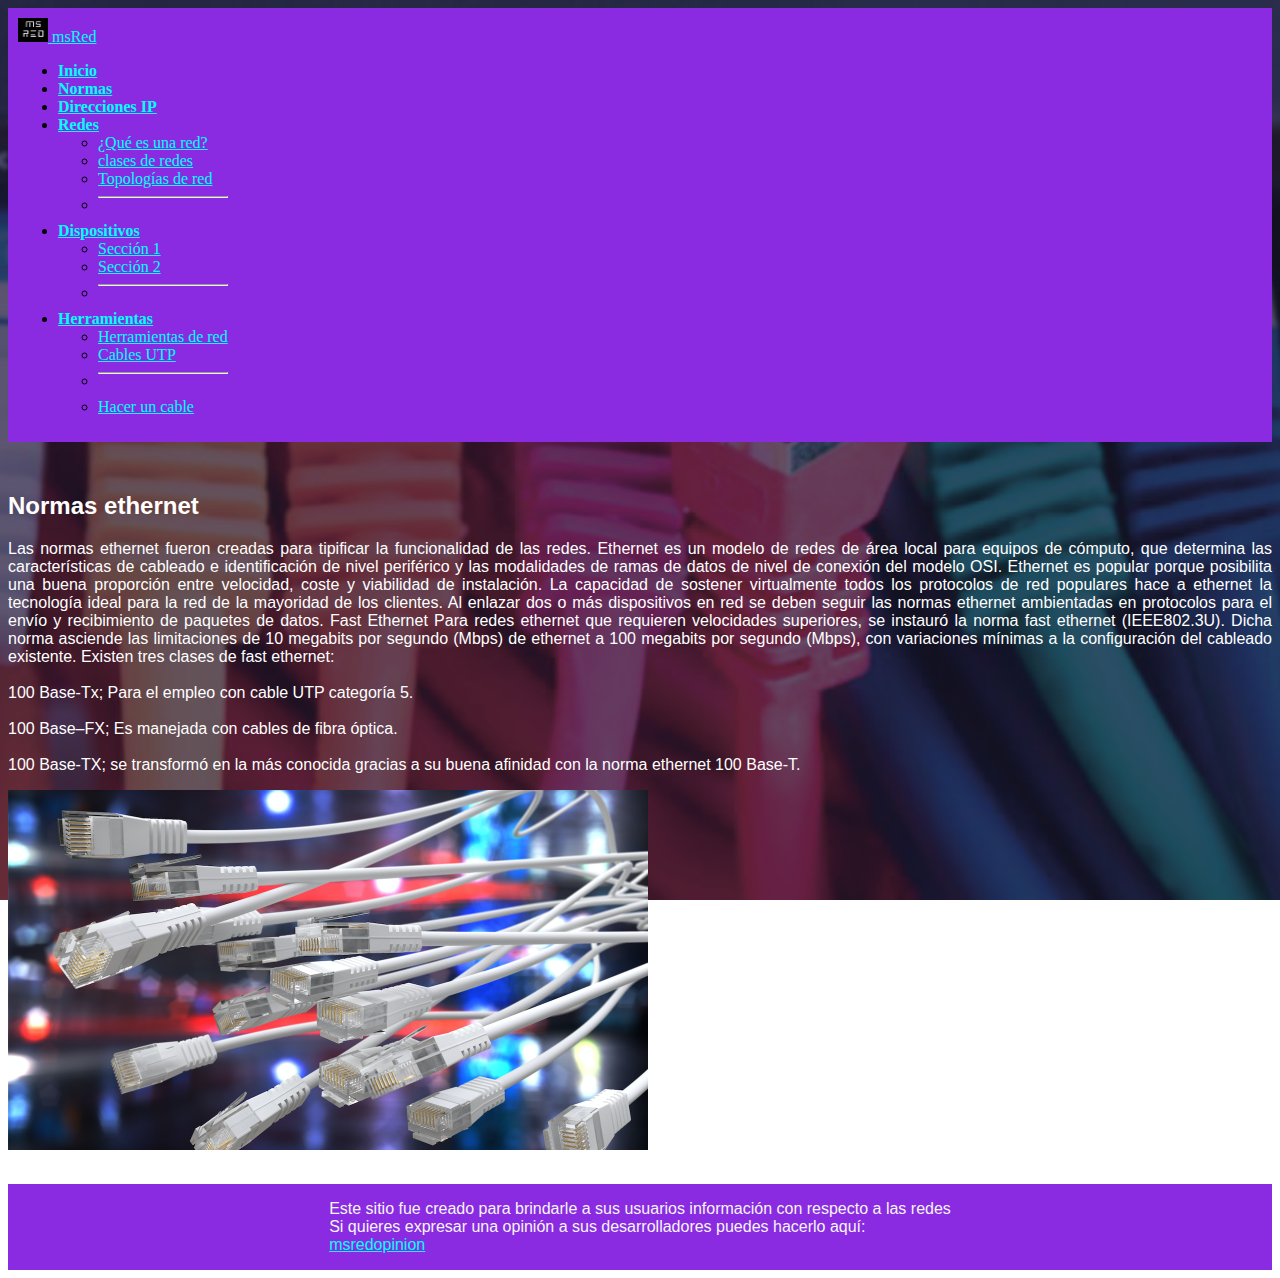
<file: normas.html>
<!doctype html>
<html lang="en">
  <head>
    <meta charset="utf-8">
    <meta name="viewport" content="width=device-width, initial-scale=1">
    <link rel="icon" href="Imagenes/Logo.png">
    <title>msRed</title>
    <link href="https://cdn.jsdelivr.net/npm/bootstrap@5.3.2/dist/css/bootstrap.min.css" rel="stylesheet" integrity="sha384-T3c6CoIi6uLrA9TneNEoa7RxnatzjcDSCmG1MXxSR1GAsXEV/Dwwykc2MPK8M2HN" crossorigin="anonymous">
    <link rel="stylesheet" type="text/css" href="style.css">
  </head>
  <body>
    <div class="container">
      <header>
        <nav class="navbar bg-body-tertiary">
          <div class="container-fluid">
            <a class="navbar-brand" href="#">
              <img src="Logo.png" alt="Logo" width="30" height="24" class="d-inline-block align-text-top">
              msRed
            </a>
            <ul class="nav nav-pills">
              <li class="nav-item">
                <a class="nav-link" aria-current="page" href="index.html"><b>Inicio</b></a>
              </li>
              <li class="nav-item">
                <a class="nav-link" href="normas.html"><b>Normas</b></a>
                <li class="nav-item">
                  <a class="nav-link" href="direcciones.html"><b>Direcciones IP</b></a>
              <li class="nav-item dropdown">
                <a class="nav-link dropdown-toggle" data-bs-toggle="dropdown" href="#" role="button" aria-expanded="false"><b>Redes</b></a>
                <ul class="dropdown-menu">
                  <li><a class="dropdown-item" href="redes.html">¿Qué es una red?</a></li>
                  <li><a class="dropdown-item" href="red-clases.html">clases de redes</a></li>
                  <li><a class="dropdown-item" href="topologias.html">Topologías de red</a></li>
                  <li><hr class="dropdown-divider"></li>
                </ul>
              </li>
              <li class="nav-item dropdown">
                <a class="nav-link dropdown-toggle" data-bs-toggle="dropdown" href="#" role="button" aria-expanded="false"><b>Dispositivos</b></a>
                <ul class="dropdown-menu">
                  <li><a class="dropdown-item" href="dispositivos.html">Sección 1</a></li>
                  <li><a class="dropdown-item" href="seccion.html">Sección 2</a></li>
                  <li><hr class="dropdown-divider"></li>
                </ul>
              </li>
              <li class="nav-item dropdown">
                <a class="nav-link dropdown-toggle" data-bs-toggle="dropdown" href="#" role="button" aria-expanded="false"><b>Herramientas</b></a>
                <ul class="dropdown-menu">
                  <li><a class="dropdown-item" href="herramientas.html">Herramientas de red</a></li>
                  <li><a class="dropdown-item" href="cablesUTP.html">Cables UTP</a></li>
                  <li><hr class="dropdown-divider"></li>
                  <li><a class="dropdown-item" href="usar.html">Hacer un cable</a></li>              
                </ul>
              </li>
          </ul>
        </div>
        </nav>
      </header>
      </div>
        <div class="row">
            <div class="col-lg-6">
        <h2 class="text">Normas ethernet</h2>
    <p class="text">
      Las normas ethernet fueron creadas para tipificar la funcionalidad de las redes.
     
                    Ethernet es un modelo de redes de área local para equipos de cómputo, que determina las características de cableado e identificación de nivel periférico y las modalidades de ramas de datos de nivel de conexión del modelo OSI.
     
                    Ethernet es popular porque posibilita una buena proporción entre velocidad, coste y viabilidad de instalación. La capacidad de sostener virtualmente todos los protocolos de red populares hace a ethernet la tecnología ideal para la red de la mayoridad de los clientes. 
     
                    Al enlazar dos o más dispositivos en red se deben seguir las normas ethernet ambientadas en protocolos para el envío y recibimiento de paquetes de datos.
     
                    Fast Ethernet 
                    Para redes ethernet que requieren velocidades superiores, se instauró la norma fast ethernet (IEEE802.3U).
                    Dicha norma asciende las limitaciones de 10 megabits por segundo (Mbps) de ethernet a 100 megabits por segundo (Mbps), con variaciones mínimas a la configuración del cableado existente. 
                    Existen tres clases de fast ethernet: <br>

       <br>100 Base-Tx; Para el empleo con cable UTP categoría 5.<br>

       <br> 100 Base–FX; Es manejada con cables de fibra óptica.<br>

       <br>100 Base-TX; se transformó en la más conocida gracias a su buena afinidad con la norma ethernet 100 Base-T.<br>
    </p>
            </div>
            <div class="col-lg-6">
              <img src="Imagenes/ethernet.jpg" width="640px" height="360px" class="img-fluid">
            </div>
        </div>
    <script src="https://cdn.jsdelivr.net/npm/bootstrap@5.3.2/dist/js/bootstrap.bundle.min.js" integrity="sha384-C6RzsynM9kWDrMNeT87bh95OGNyZPhcTNXj1NW7RuBCsyN/o0jlpcV8Qyq46cDfL" crossorigin="anonymous"></script>
</body>
<footer>
  <p class="text-f">
    Este sitio fue creado para brindarle a sus usuarios información con respecto a las redes<br>
    Si quieres expresar una opinión a sus desarrolladores puedes hacerlo aquí:<br>
    <a href="mailto:msredopinion@gmail.com">msredopinion</a>
  </p>
</footer>
</html>
</file>
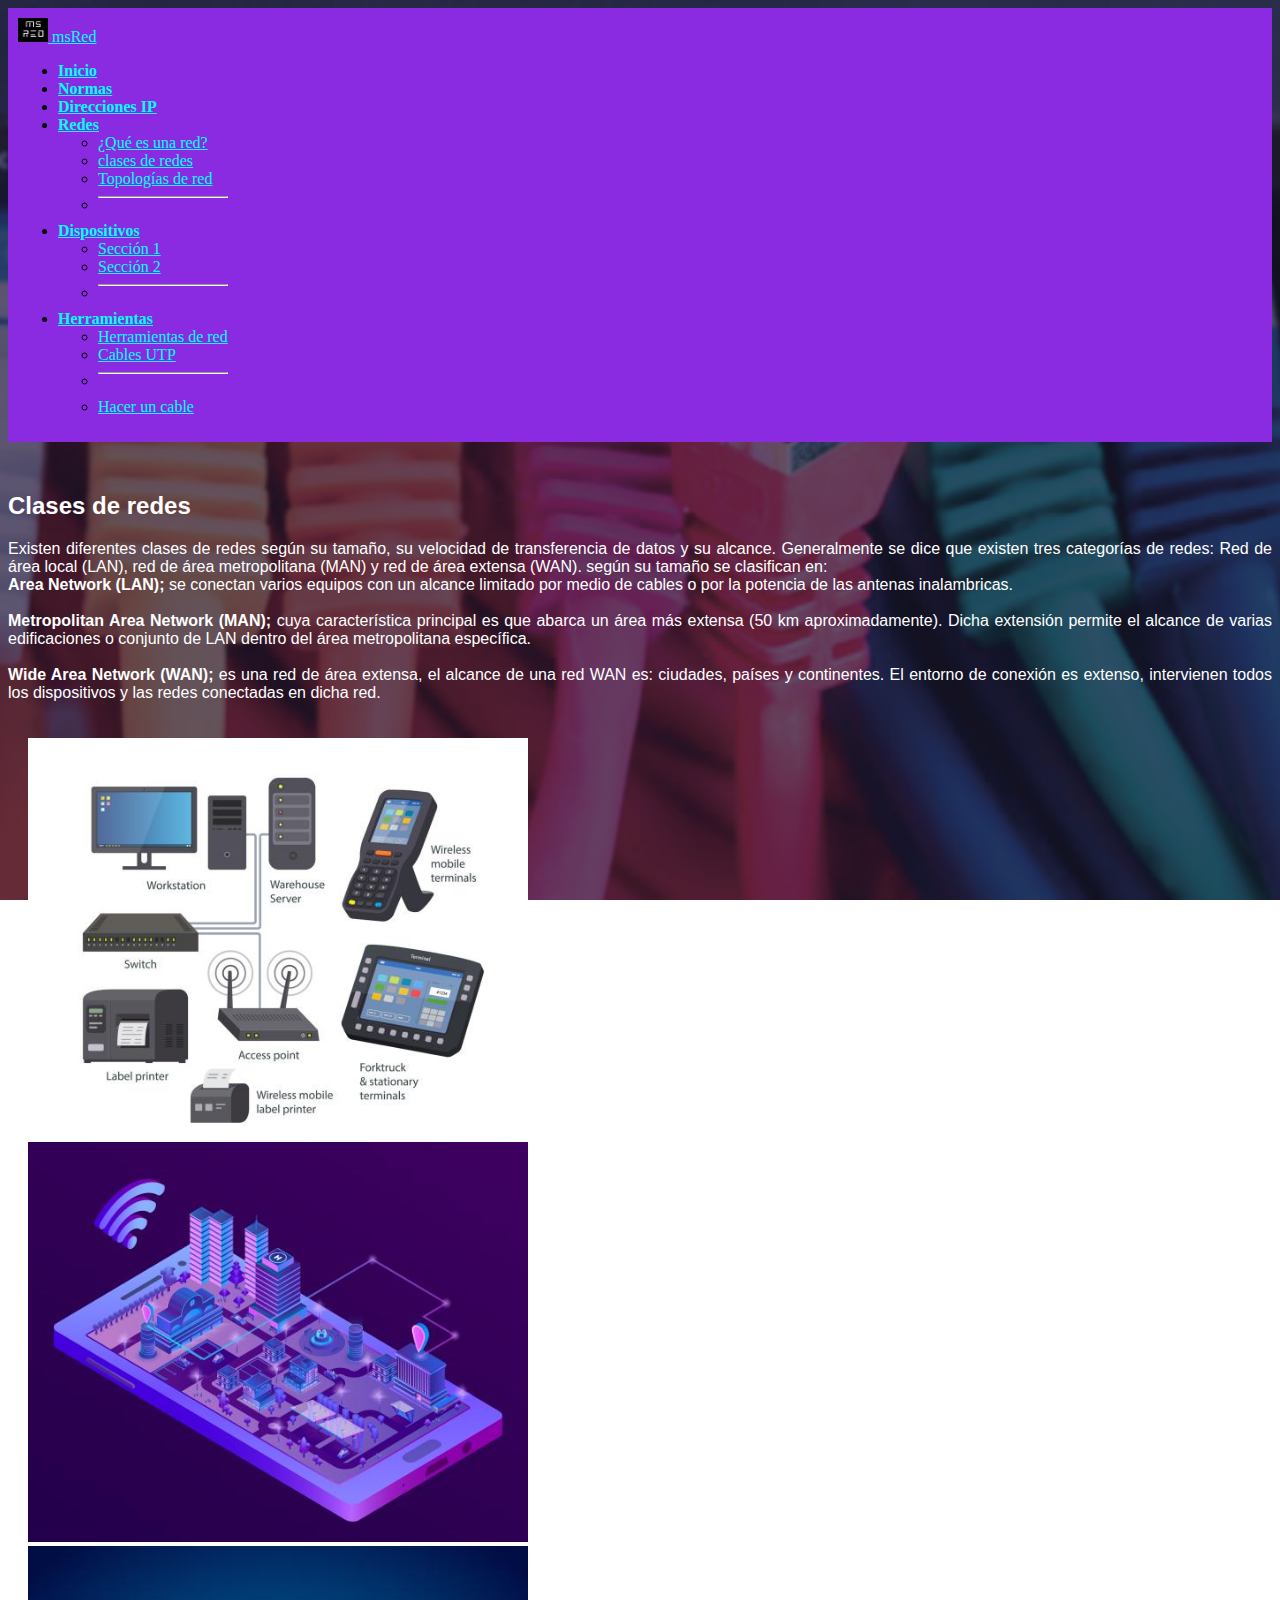
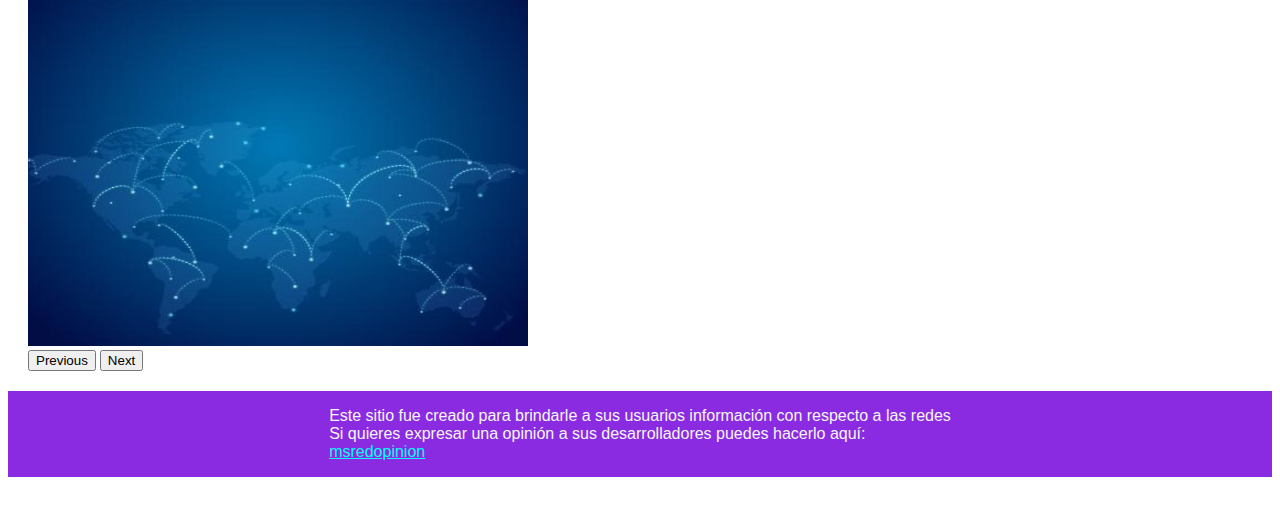
<file: red-clases.html>
<!doctype html>
<html lang="en">
  <head>
    <meta charset="utf-8">
    <meta name="viewport" content="width=device-width, initial-scale=1">
    <link rel="icon" href="Imagenes/Logo.png">
    <title>msRed</title>
    <link href="https://cdn.jsdelivr.net/npm/bootstrap@5.3.2/dist/css/bootstrap.min.css" rel="stylesheet" integrity="sha384-T3c6CoIi6uLrA9TneNEoa7RxnatzjcDSCmG1MXxSR1GAsXEV/Dwwykc2MPK8M2HN" crossorigin="anonymous">
    <link rel="stylesheet" type="text/css" href="style.css">
  </head>
  <body>
    <div class="container">
      <header>
        <nav class="navbar bg-body-tertiary">
          <div class="container-fluid">
            <a class="navbar-brand" href="#">
              <img src="Logo.png" alt="Logo" width="30" height="24" class="d-inline-block align-text-top">
              msRed
            </a>
            <ul class="nav nav-pills">
              <li class="nav-item">
                <a class="nav-link" aria-current="page" href="index.html"><b>Inicio</b></a>
              </li>
              <li class="nav-item">
                <a class="nav-link" href="normas.html"><b>Normas</b></a>
                <li class="nav-item">
                  <a class="nav-link" href="direcciones.html"><b>Direcciones IP</b></a>
              <li class="nav-item dropdown">
                <a class="nav-link dropdown-toggle" data-bs-toggle="dropdown" href="#" role="button" aria-expanded="false"><b>Redes</b></a>
                <ul class="dropdown-menu">
                  <li><a class="dropdown-item" href="redes.html">¿Qué es una red?</a></li>
                  <li><a class="dropdown-item" href="red-clases.html">clases de redes</a></li>
                  <li><a class="dropdown-item" href="topologias.html">Topologías de red</a></li>
                  <li><hr class="dropdown-divider"></li>
                </ul>
              </li>
              <li class="nav-item dropdown">
                <a class="nav-link dropdown-toggle" data-bs-toggle="dropdown" href="#" role="button" aria-expanded="false"><b>Dispositivos</b></a>
                <ul class="dropdown-menu">
                  <li><a class="dropdown-item" href="dispositivos.html">Sección 1</a></li>
                  <li><a class="dropdown-item" href="seccion.html">Sección 2</a></li>
                  <li><hr class="dropdown-divider"></li>
                </ul>
              </li>
              <li class="nav-item dropdown">
                <a class="nav-link dropdown-toggle" data-bs-toggle="dropdown" href="#" role="button" aria-expanded="false"><b>Herramientas</b></a>
                <ul class="dropdown-menu">
                  <li><a class="dropdown-item" href="herramientas.html">Herramientas de red</a></li>
                  <li><a class="dropdown-item" href="cablesUTP.html">Cables UTP</a></li>
                  <li><hr class="dropdown-divider"></li>
                  <li><a class="dropdown-item" href="usar.html">Hacer un cable</a></li>
                </ul>
              </li>
          </ul>
        </div>
        </nav>
      </header>
      </div>
        <div class="row">
          <div class="col-lg-6">
            <h2 class="text">Clases de redes</h2>
            <p class="text">
              Existen diferentes clases de redes según su tamaño, su velocidad de transferencia de datos y su alcance. Generalmente se dice que existen tres categorías de redes: Red de área local (LAN), red de área metropolitana (MAN) y red de área extensa (WAN). según su tamaño se clasifican en:<br><b>Area Network (LAN);</b> se conectan varios equipos con un alcance limitado por medio de cables o por la potencia de las antenas inalambricas.<br>
             <br><b>Metropolitan Area Network (MAN);</b> cuya característica principal es que abarca un área más extensa (50 km aproximadamente). Dicha extensión permite el alcance de varias edificaciones o conjunto de LAN dentro del área metropolitana específica.<br>
              <br> <b>Wide Area Network (WAN);</b> es una red de área extensa, el alcance de una red WAN es: ciudades, países y continentes. El entorno de conexión es extenso, intervienen todos los dispositivos y las redes conectadas en dicha red.<br>
          </p> 
          </div>
          <div class="col-lg-6">
            <div id="carouselExampleInterval" class="carousel slide" data-bs-ride="carousel">
              <div class="carousel-inner">
                <div class="carousel-item active" data-bs-interval="10000">
                  <img src="Imagenes/Lan.jpg" class="d-block w-100" alt="..." width="500px" height="400px">
                </div>
                <div class="carousel-item" data-bs-interval="2000">
                  <img src="Imagenes/Man2.jpg" class="d-block w-100" alt="..." width="500px" height="400px">
                </div>
                <div class="carousel-item">
                  <img src="Imagenes/Wan.jpg" class="d-block w-100" alt="..." width="500px" height="400px">
                </div>
              </div>
              <button class="carousel-control-prev" type="button" data-bs-target="#carouselExampleInterval" data-bs-slide="prev">
                <span class="carousel-control-prev-icon" aria-hidden="true"></span>
                <span class="visually-hidden">Previous</span>
              </button>
              <button class="carousel-control-next" type="button" data-bs-target="#carouselExampleInterval" data-bs-slide="next">
                <span class="carousel-control-next-icon" aria-hidden="true"></span>
                <span class="visually-hidden">Next</span>
              </button>
            </div>
          </div>
          <script src="https://cdn.jsdelivr.net/npm/bootstrap@5.3.2/dist/js/bootstrap.bundle.min.js" integrity="sha384-C6RzsynM9kWDrMNeT87bh95OGNyZPhcTNXj1NW7RuBCsyN/o0jlpcV8Qyq46cDfL" crossorigin="anonymous"></script>
</body>
<footer>
  <p class="text-f">
    Este sitio fue creado para brindarle a sus usuarios información con respecto a las redes<br>
    Si quieres expresar una opinión a sus desarrolladores puedes hacerlo aquí:<br>
    <a href="mailto:msredopinion@gmail.com">msredopinion</a>
  </p>
</footer>
</html>
</file>
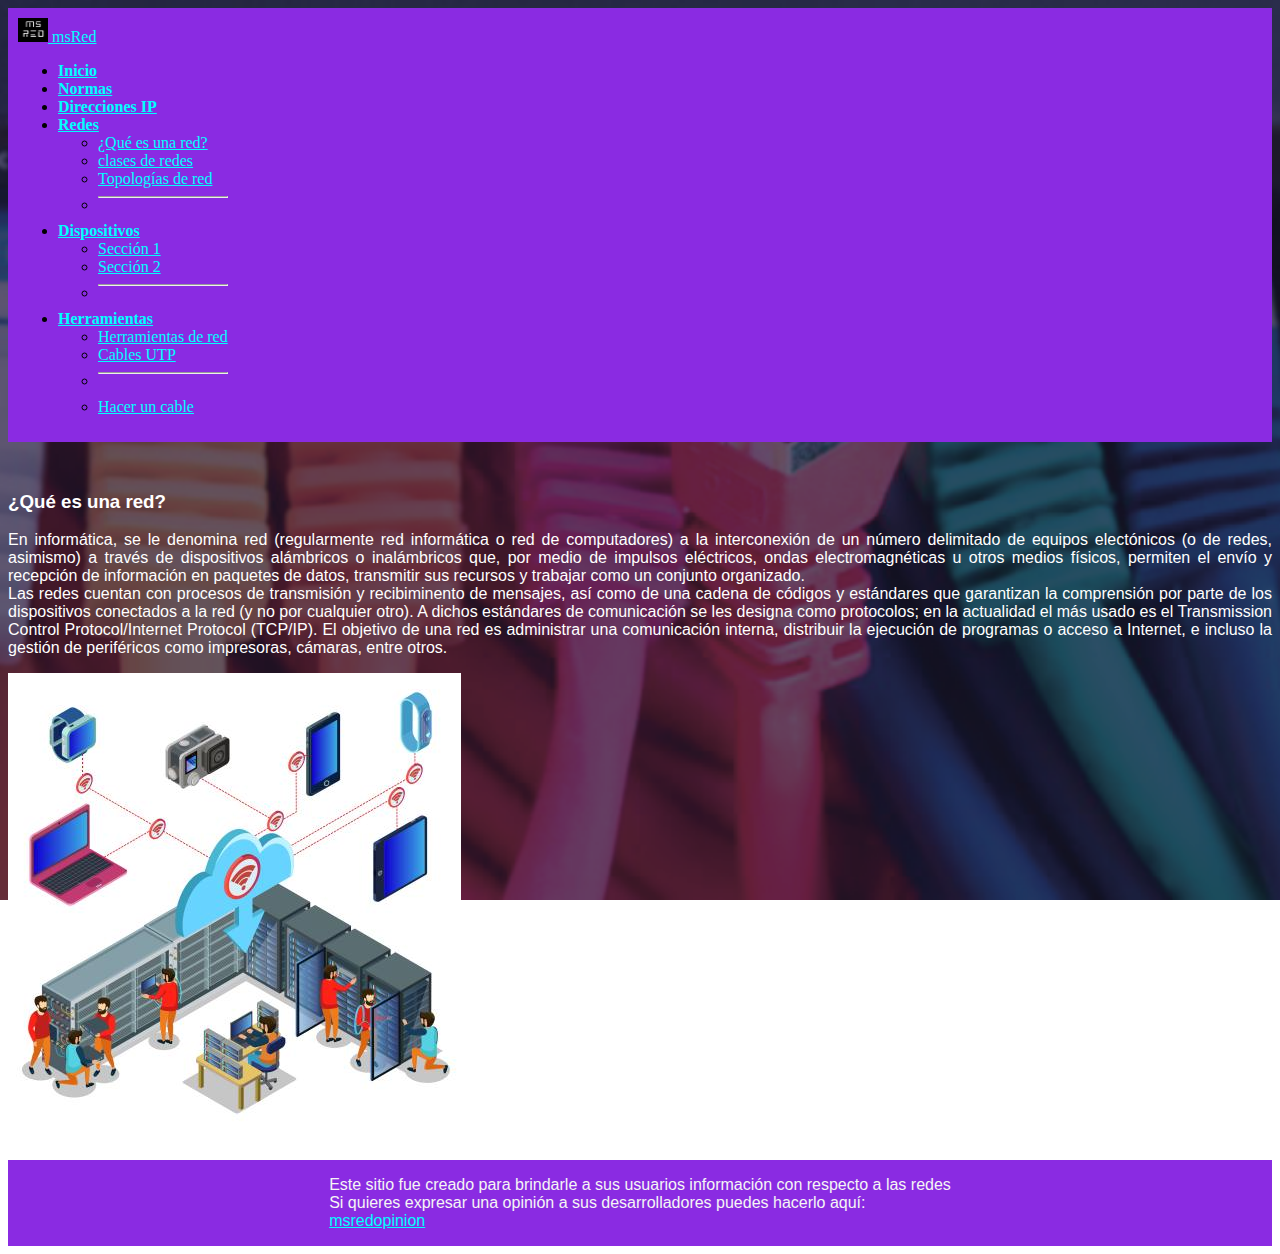
<file: redes.html>
<!doctype html>
<html lang="en">
  <head>
    <meta charset="utf-8">
    <meta name="viewport" content="width=device-width, initial-scale=1">
    <link rel="icon" href="Imagenes/Logo.png">
    <title>msRed</title>
    <link href="https://cdn.jsdelivr.net/npm/bootstrap@5.3.2/dist/css/bootstrap.min.css" rel="stylesheet" integrity="sha384-T3c6CoIi6uLrA9TneNEoa7RxnatzjcDSCmG1MXxSR1GAsXEV/Dwwykc2MPK8M2HN" crossorigin="anonymous">
    <link rel="stylesheet" type="text/css" href="style.css">
  </head>
  <body>
    <div class="container">
      <header>
        <nav class="navbar bg-body-tertiary">
          <div class="container-fluid">
            <a class="navbar-brand" href="#">
              <img src="Logo.png" alt="Logo" width="30" height="24" class="d-inline-block align-text-top">
              msRed
            </a>
            <ul class="nav nav-pills">
              <li class="nav-item">
                <a class="nav-link" aria-current="page" href="index.html"><b>Inicio</b></a>
              </li>
              <li class="nav-item">
                <a class="nav-link" href="normas.html"><b>Normas</b></a>
                <li class="nav-item">
                  <a class="nav-link" href="direcciones.html"><b>Direcciones IP</b></a>
              <li class="nav-item dropdown">
                <a class="nav-link dropdown-toggle" data-bs-toggle="dropdown" href="#" role="button" aria-expanded="false"><b>Redes</b></a>
                <ul class="dropdown-menu">
                  <li><a class="dropdown-item" href="redes.html">¿Qué es una red?</a></li>
                  <li><a class="dropdown-item" href="red-clases.html">clases de redes</a></li>
                  <li><a class="dropdown-item" href="topologias.html">Topologías de red</a></li>
                  <li><hr class="dropdown-divider"></li>
                </ul>
              </li>
              <li class="nav-item dropdown">
                <a class="nav-link dropdown-toggle" data-bs-toggle="dropdown" href="#" role="button" aria-expanded="false"><b>Dispositivos</b></a>
                <ul class="dropdown-menu">
                  <li><a class="dropdown-item" href="dispositivos.html">Sección 1</a></li>
                  <li><a class="dropdown-item" href="seccion.html">Sección 2</a></li>
                  <li><hr class="dropdown-divider"></li>
                </ul>
              </li>
              <li class="nav-item dropdown">
                <a class="nav-link dropdown-toggle" data-bs-toggle="dropdown" href="#" role="button" aria-expanded="false"><b>Herramientas</b></a>
                <ul class="dropdown-menu">
                  <li><a class="dropdown-item" href="herramientas.html">Herramientas de red</a></li>
                  <li><a class="dropdown-item" href="cablesUTP.html">Cables UTP</a></li>
                  <li><hr class="dropdown-divider"></li>
                  <li><a class="dropdown-item" href="usar.html">Hacer un cable</a></li>
                </ul>
              </li>
          </ul>
        </div>
        </nav>
      </header>
      </div>
        <div class="row">
            <div class="col-lg-6">
        <h3 class="text"><b>¿Qué es una red?</b></h3>
        <p class="text">
          En informática, se le denomina red (regularmente red informática o red de computadores) a la interconexión de un número delimitado de equipos electónicos (o de redes, asimismo) a través de  dispositivos alámbricos o inalámbricos que, por medio de impulsos eléctricos, ondas electromagnéticas u otros medios físicos, permiten el envío y recepción de información en paquetes de datos, transmitir sus recursos y trabajar como un conjunto organizado. <br>Las redes cuentan con procesos de transmisión y recibiminento de mensajes, así como de una cadena de códigos y estándares que garantizan la comprensión por parte de los  dispositivos conectados a la red (y no por cualquier otro). A dichos estándares de comunicación se les designa como protocolos; en la actualidad el más usado  es el Transmission Control Protocol/Internet Protocol (TCP/IP). El objetivo  de una red es administrar una comunicación interna, distribuir la ejecución de programas o acceso a Internet, e incluso la gestión de periféricos  como impresoras, cámaras, entre otros.<br> 
        </p>
            </div>
      <div class="col-lg-6">
        <img src="Imagenes/red.jpg" class="img-fluid" alt="...">
      </div>
        </div>
    <script src="https://cdn.jsdelivr.net/npm/bootstrap@5.3.2/dist/js/bootstrap.bundle.min.js" integrity="sha384-C6RzsynM9kWDrMNeT87bh95OGNyZPhcTNXj1NW7RuBCsyN/o0jlpcV8Qyq46cDfL" crossorigin="anonymous"></script>
</body>
<footer>
  <p class="text-f">
    Este sitio fue creado para brindarle a sus usuarios información con respecto a las redes<br>
    Si quieres expresar una opinión a sus desarrolladores puedes hacerlo aquí:<br>
    <a href="mailto:msredopinion@gmail.com">msredopinion</a>
  </p>
</footer>
</html>
</file>
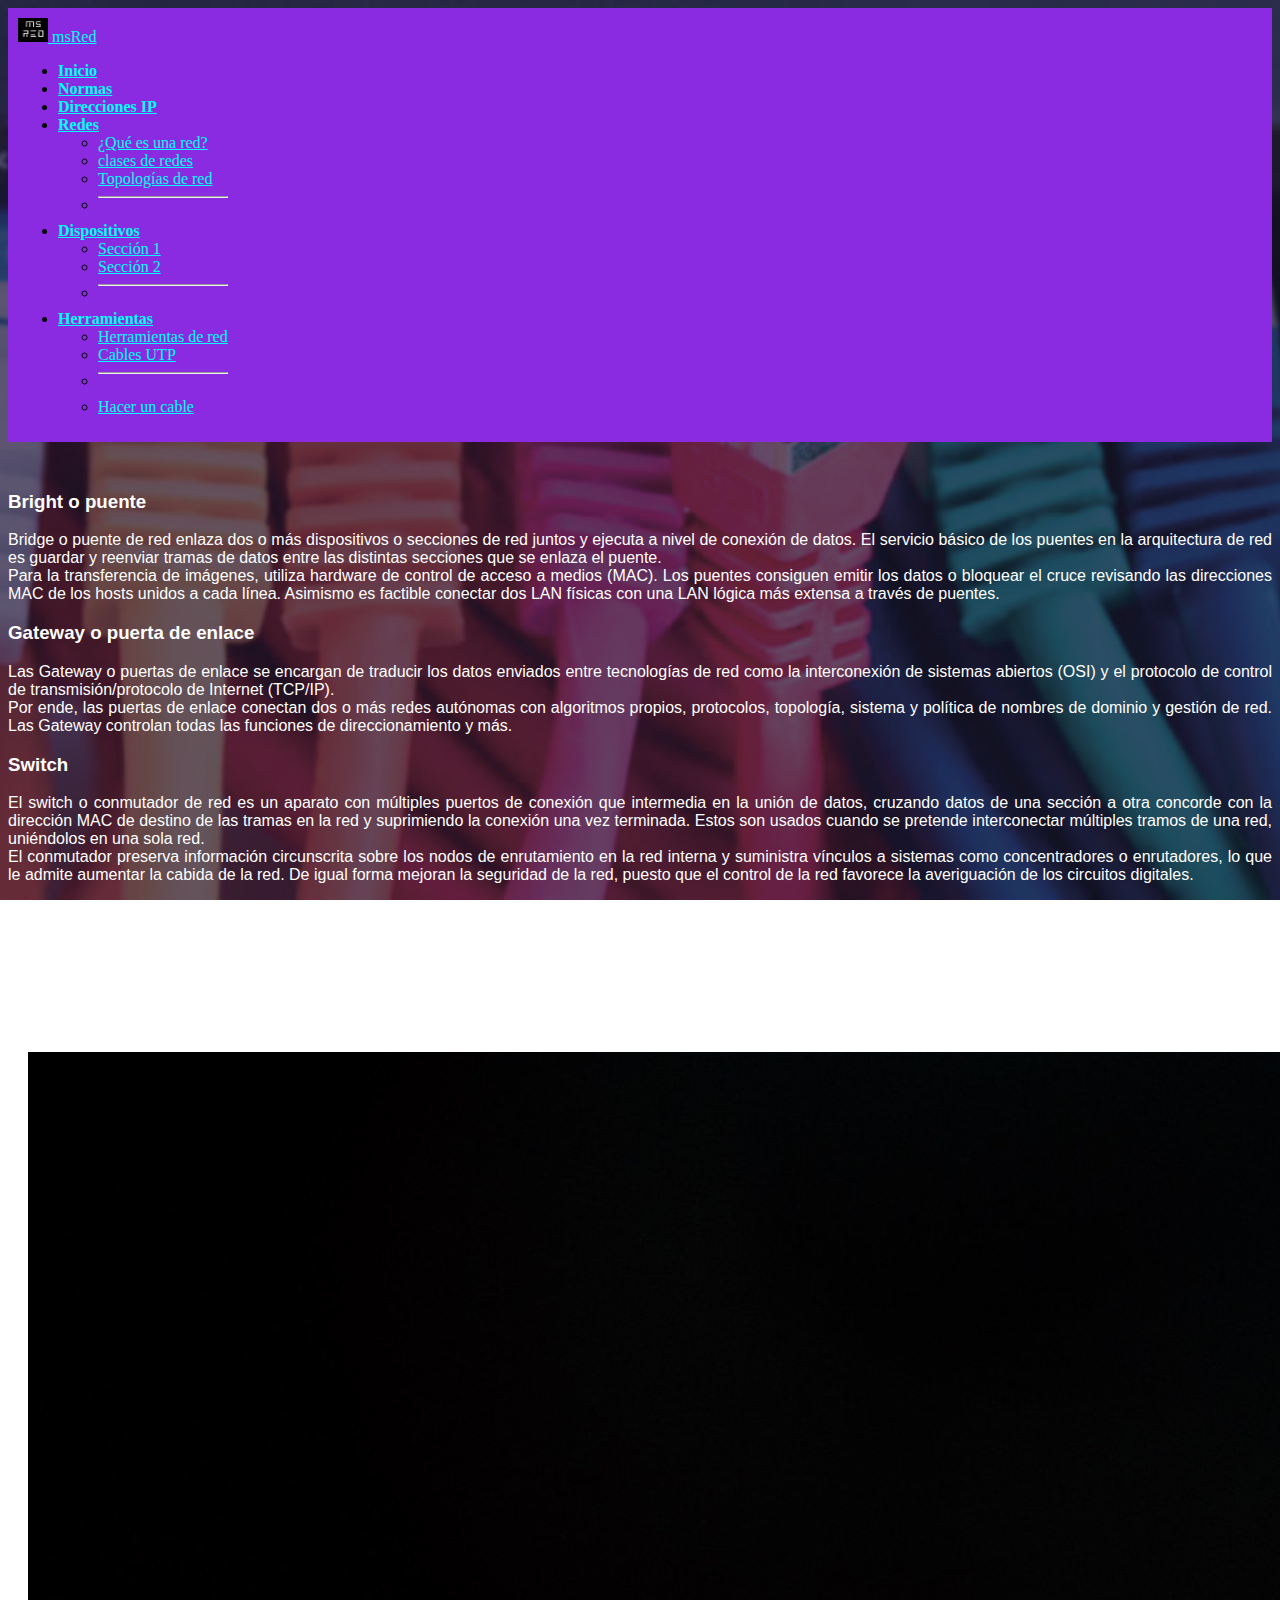
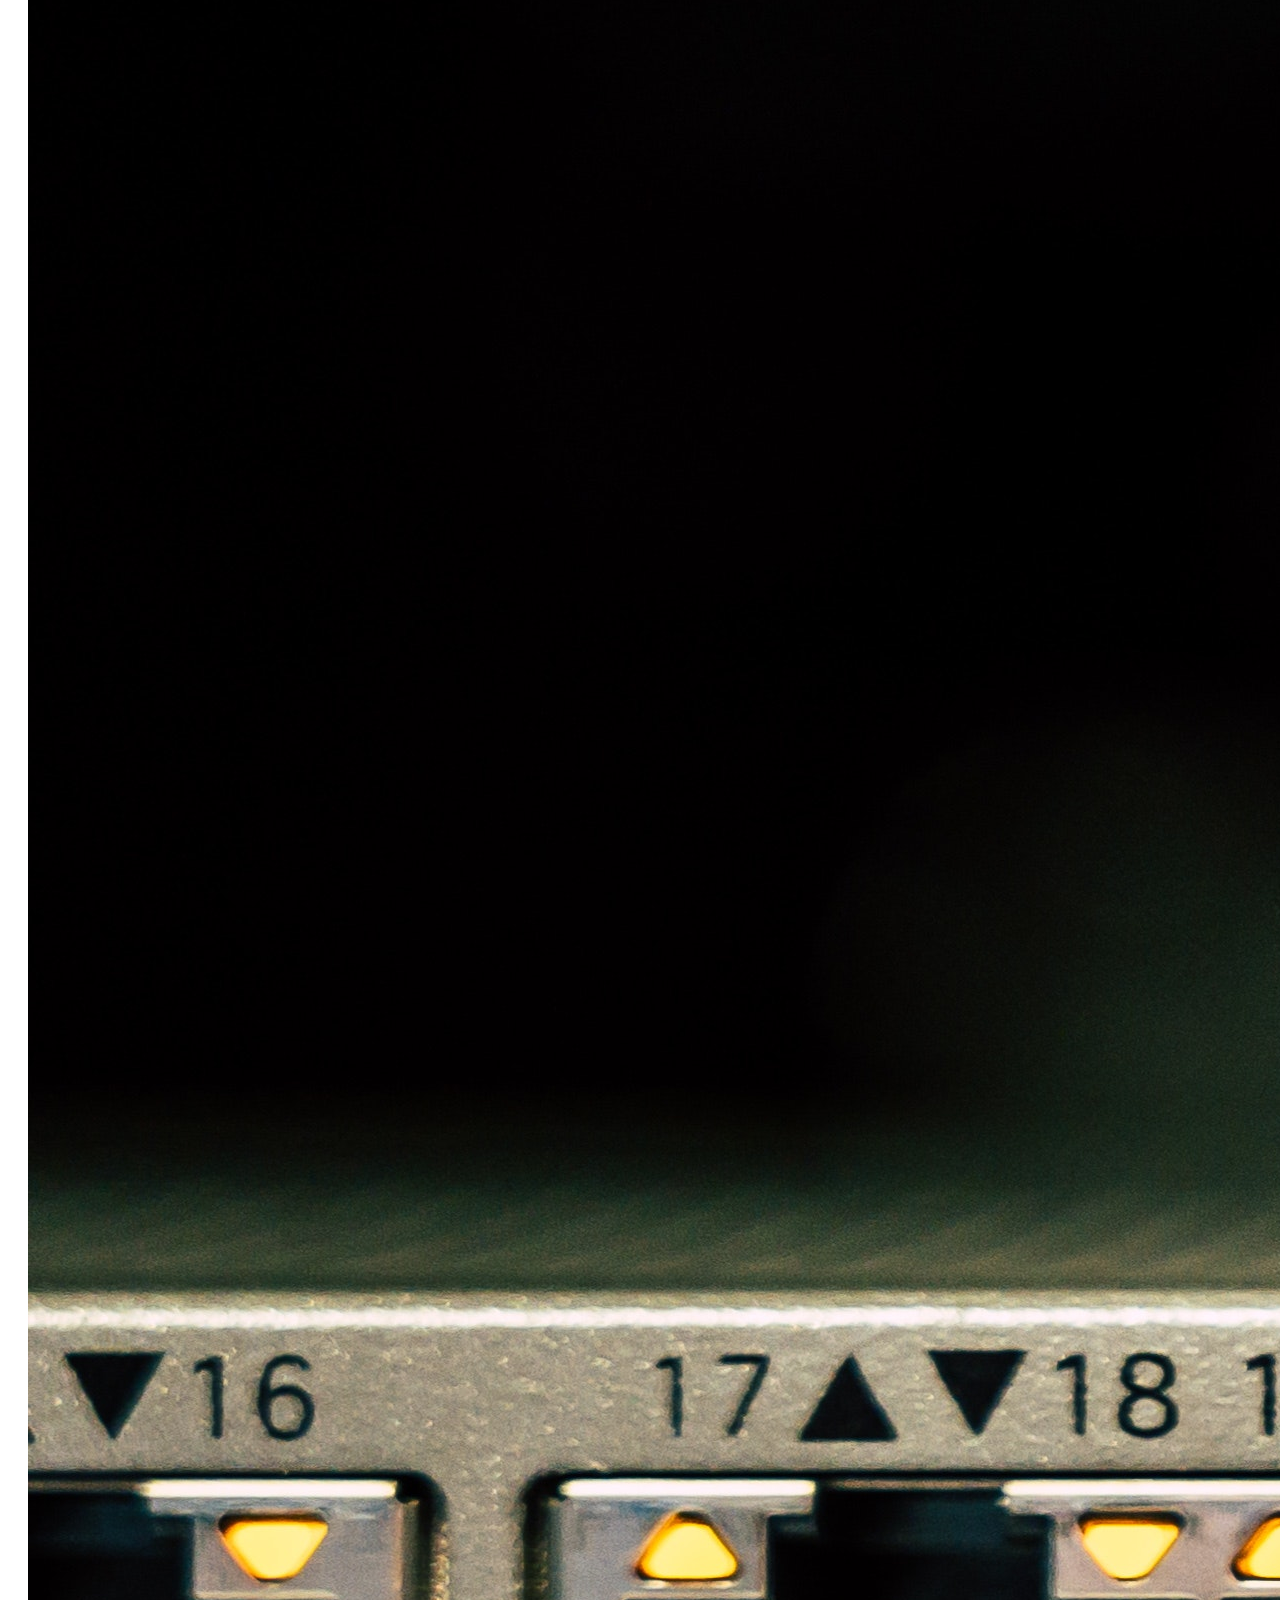
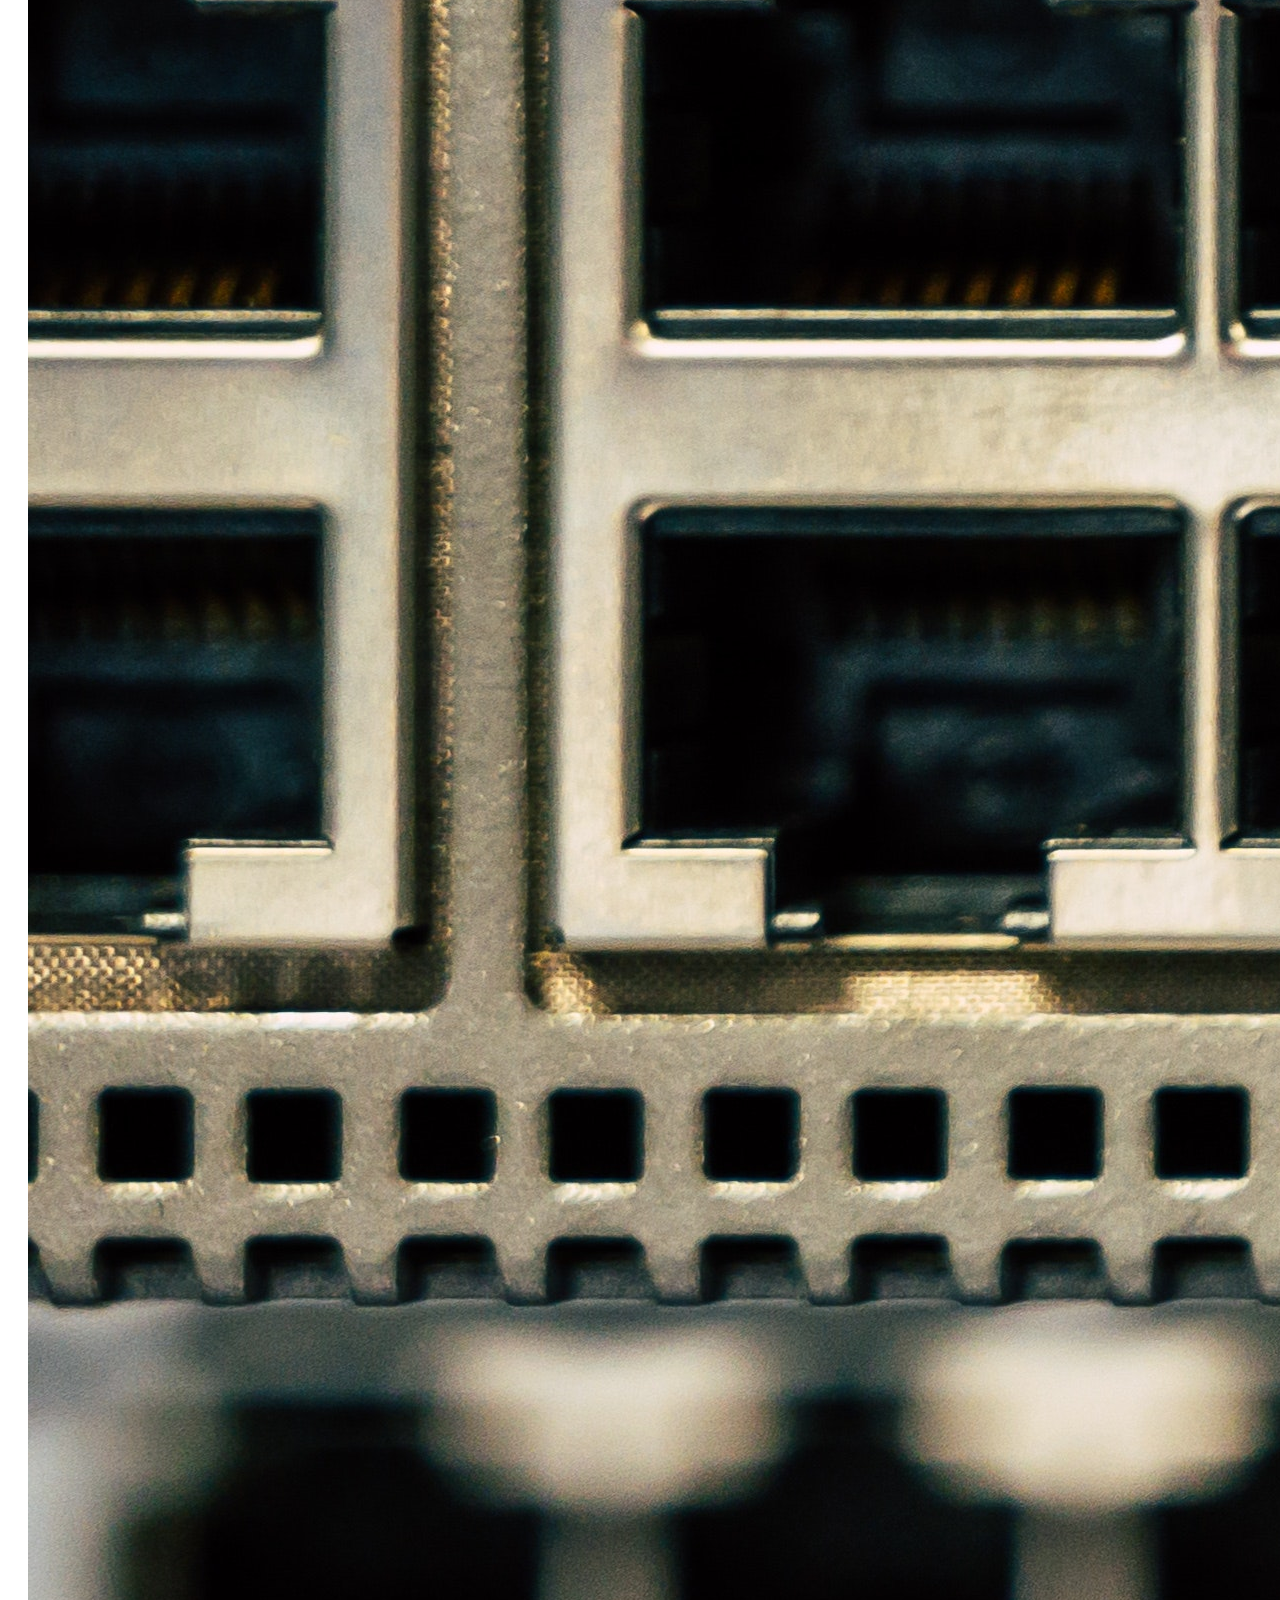
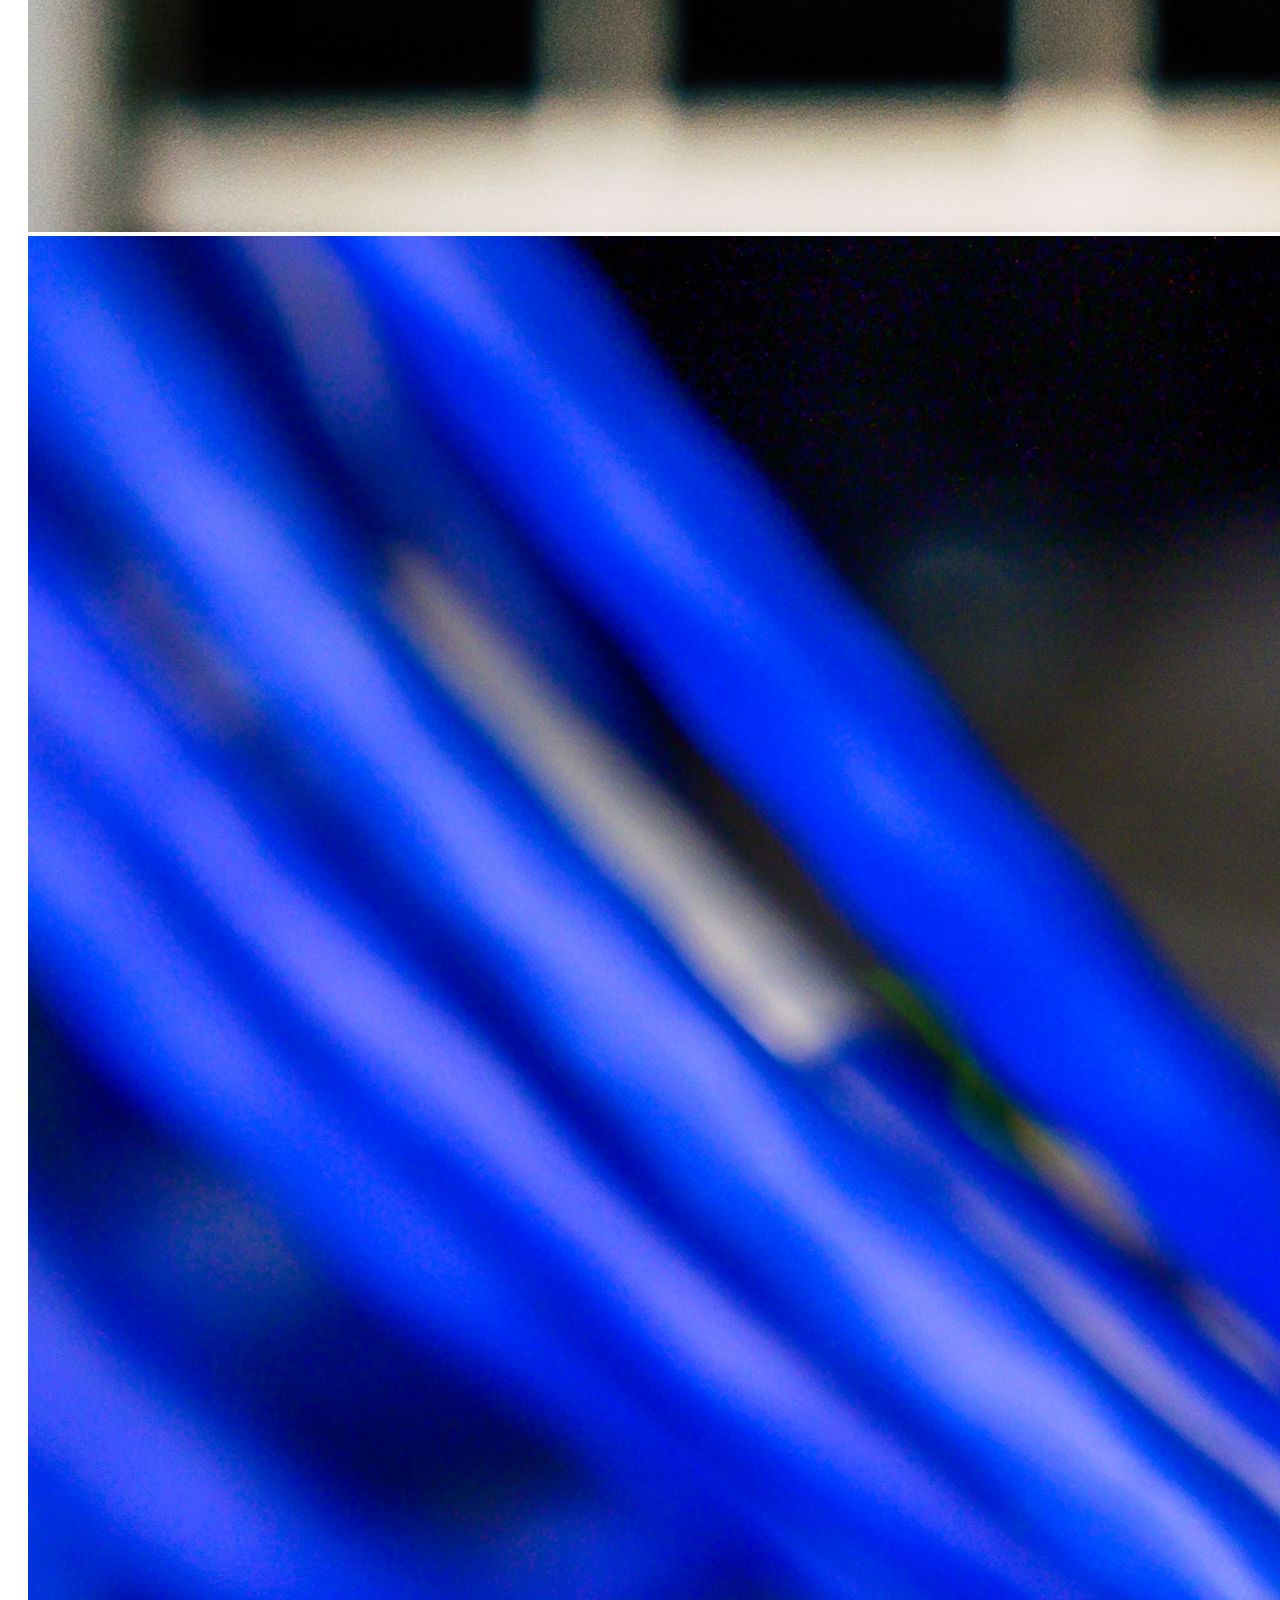
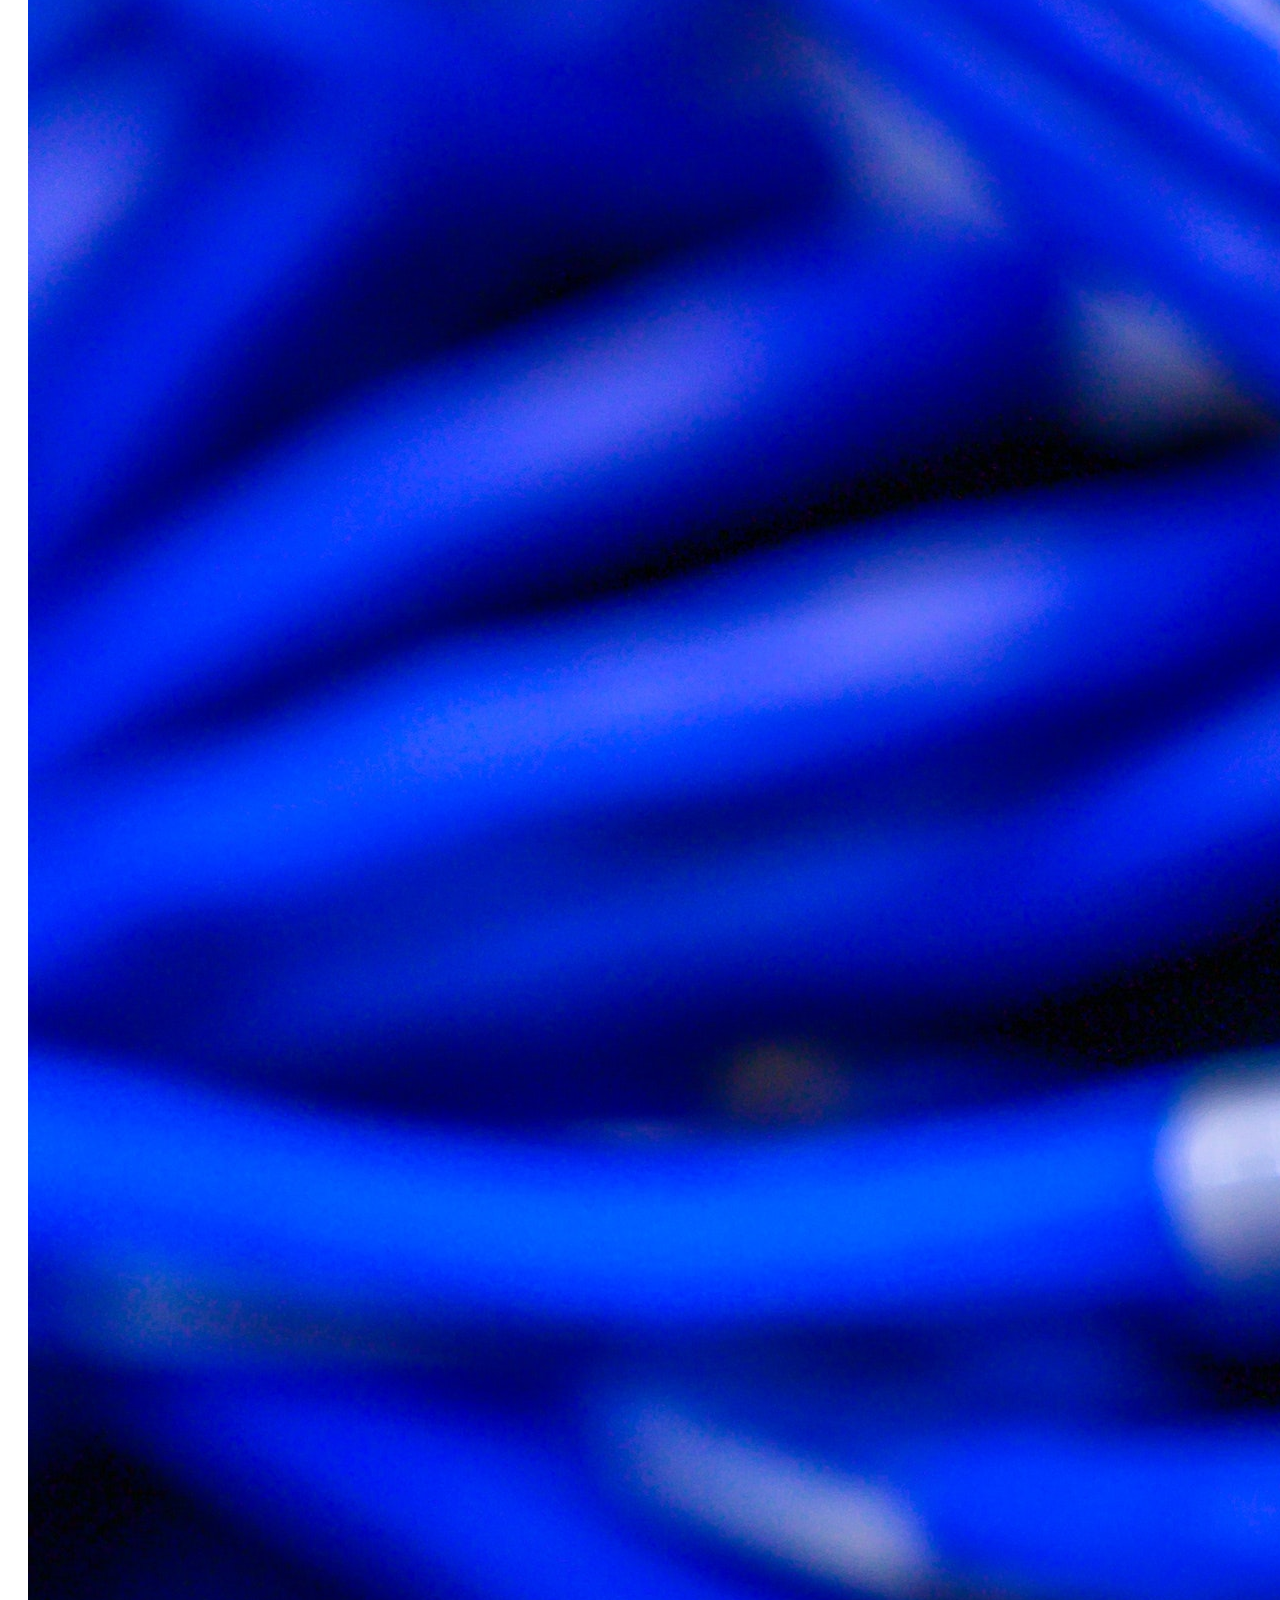
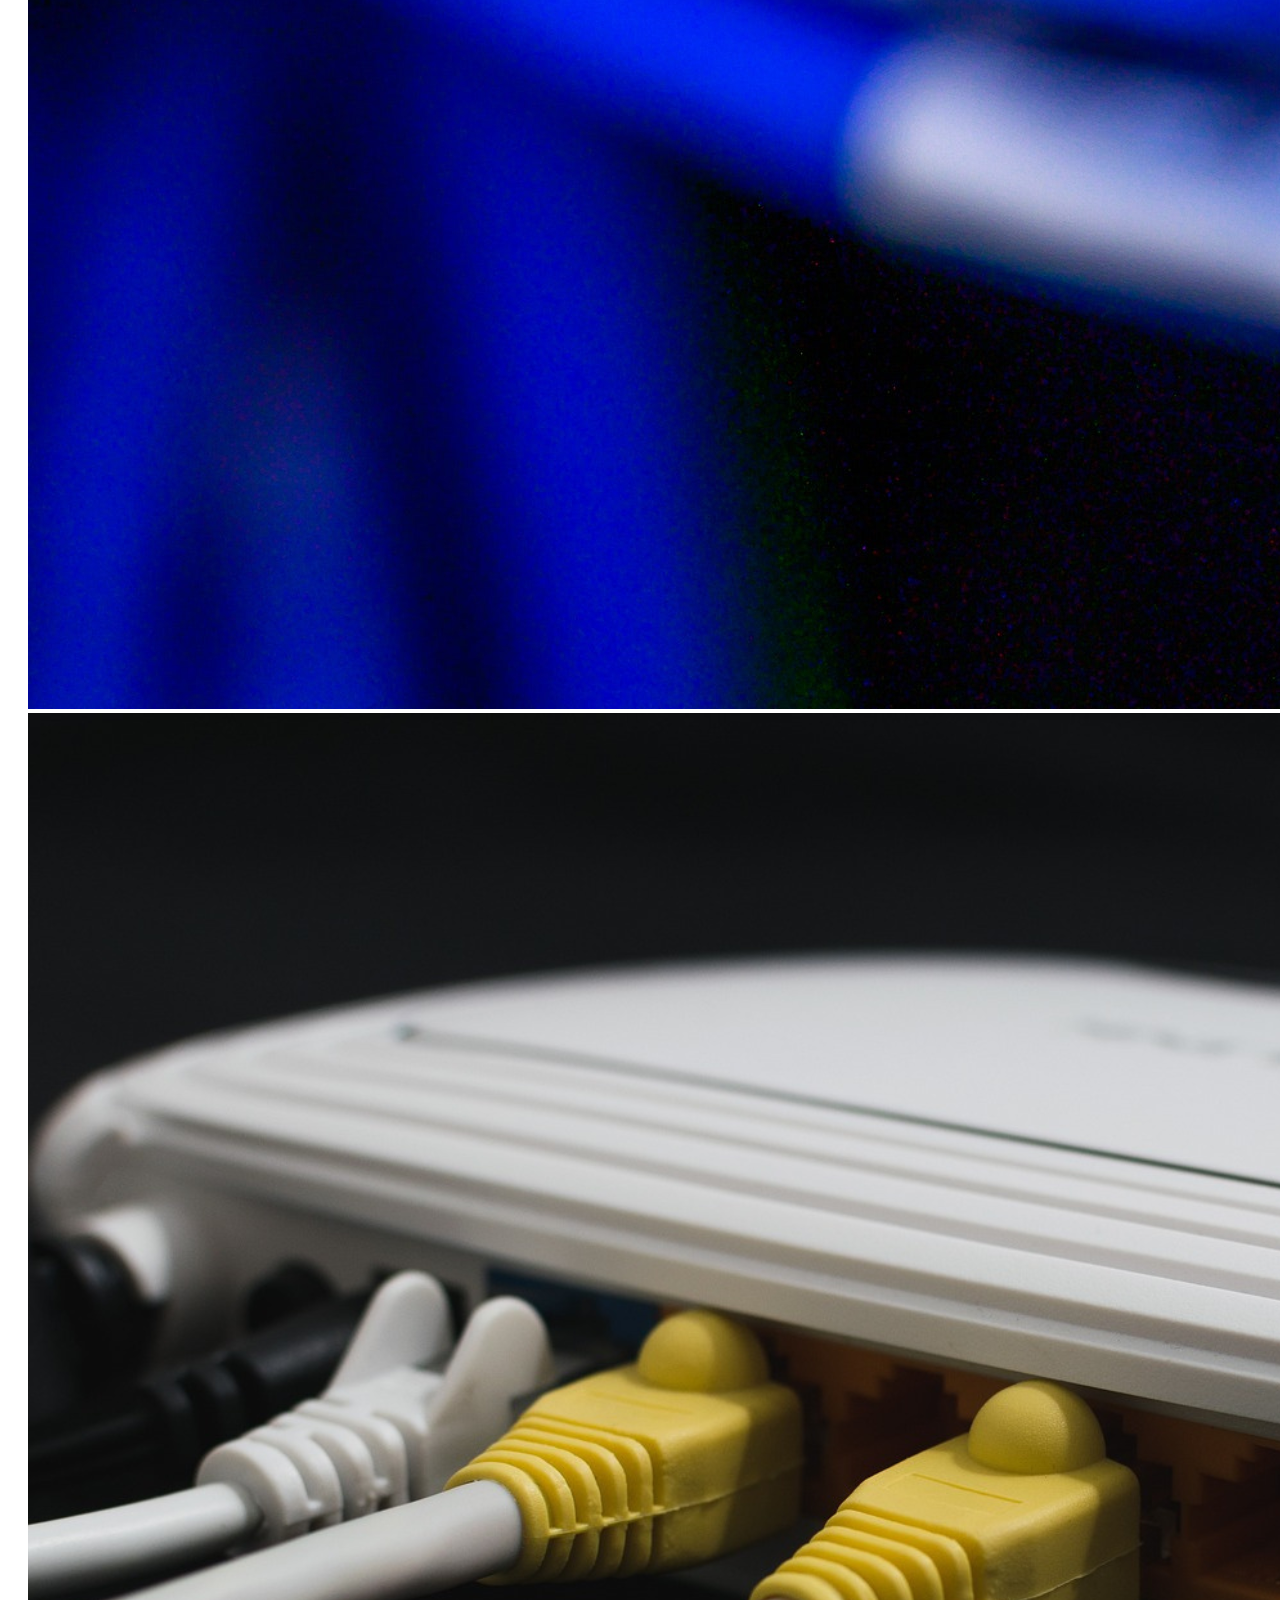
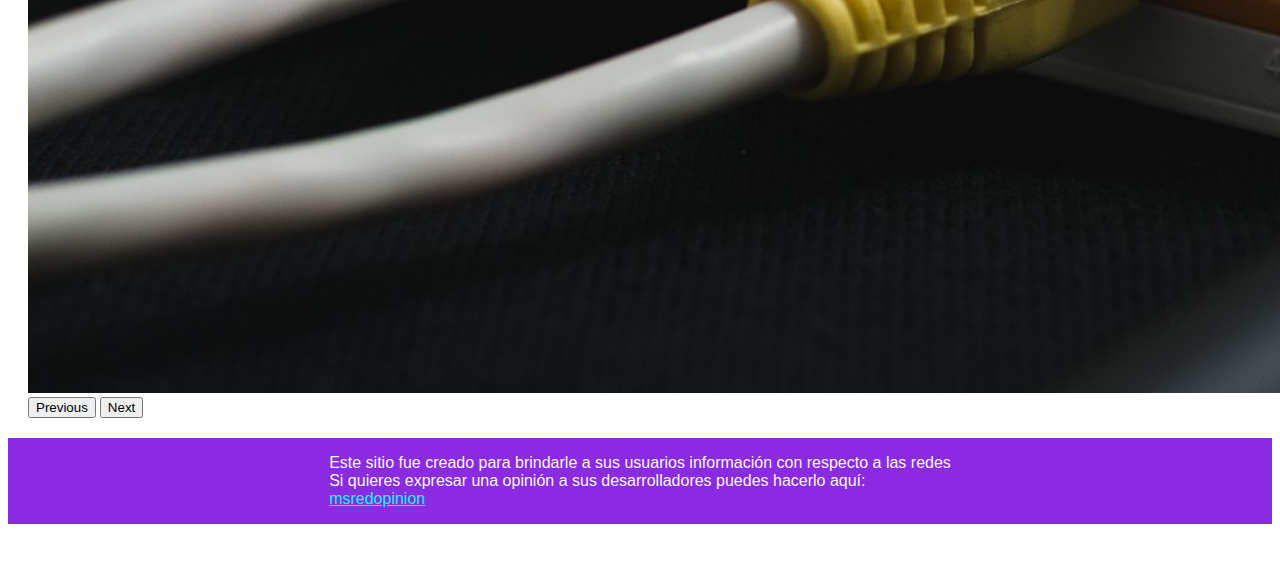
<file: seccion.html>
<!doctype html>
<html lang="en">
  <head>
    <meta charset="utf-8">
    <meta name="viewport" content="width=device-width, initial-scale=1">
    <link rel="icon" href="Imagenes/Logo.png">
    <title>msRed</title>
    <link href="https://cdn.jsdelivr.net/npm/bootstrap@5.3.2/dist/css/bootstrap.min.css" rel="stylesheet" integrity="sha384-T3c6CoIi6uLrA9TneNEoa7RxnatzjcDSCmG1MXxSR1GAsXEV/Dwwykc2MPK8M2HN" crossorigin="anonymous">
    <link rel="stylesheet" type="text/css" href="style.css">
  </head>
  <body>
    <div class="container">
        <header>
          <nav class="navbar bg-body-tertiary">
            <div class="container-fluid">
              <a class="navbar-brand" href="#">
                <img src="Logo.png" alt="Logo" width="30" height="24" class="d-inline-block align-text-top">
                msRed
              </a>
              <ul class="nav nav-pills">
                <li class="nav-item">
                  <a class="nav-link" aria-current="page" href="index.html"><b>Inicio</b></a>
                </li>
                <li class="nav-item">
                  <a class="nav-link" href="normas.html"><b>Normas</b></a>
                  <li class="nav-item">
                    <a class="nav-link" href="direcciones.html"><b>Direcciones IP</b></a>
                <li class="nav-item dropdown">
                  <a class="nav-link dropdown-toggle" data-bs-toggle="dropdown" href="#" role="button" aria-expanded="false"><b>Redes</b></a>
                  <ul class="dropdown-menu">
                    <li><a class="dropdown-item" href="redes.html">¿Qué es una red?</a></li>
                    <li><a class="dropdown-item" href="red-clases.html">clases de redes</a></li>
                    <li><a class="dropdown-item" href="topologias.html">Topologías de red</a></li>
                    <li><hr class="dropdown-divider"></li>
                  </ul>
                </li>
                <li class="nav-item dropdown">
                  <a class="nav-link dropdown-toggle" data-bs-toggle="dropdown" href="#" role="button" aria-expanded="false"><b>Dispositivos</b></a>
                  <ul class="dropdown-menu">
                    <li><a class="dropdown-item" href="dispositivos.html">Sección 1</a></li>
                    <li><a class="dropdown-item" href="seccion.html">Sección 2</a></li>
                    <li><hr class="dropdown-divider"></li>
                  </ul>
                </li>
                <li class="nav-item dropdown">
                  <a class="nav-link dropdown-toggle" data-bs-toggle="dropdown" href="#" role="button" aria-expanded="false"><b>Herramientas</b></a>
                  <ul class="dropdown-menu">
                    <li><a class="dropdown-item" href="herramientas.html">Herramientas de red</a></li>
                    <li><a class="dropdown-item" href="cablesUTP.html">Cables UTP</a></li>
                    <li><hr class="dropdown-divider"></li>
                    <li><a class="dropdown-item" href="usar.html">Hacer un cable</a></li>
                  </ul>
                </li>
            </ul>
          </div>
          </nav>
        </header>
        </div>
        <div class="row"> 
            <div class="col-lg-6">
                <h3 class="text">Bright o puente</h3>
                <p class="text">
                    Bridge o puente de red enlaza dos o más dispositivos o secciones de red juntos y ejecuta a nivel de conexión de datos. El servicio básico de los puentes en la arquitectura de red es guardar y reenviar tramas de datos entre las distintas secciones que se enlaza el puente.<br>

                      Para la transferencia de imágenes, utiliza hardware de control de acceso a medios (MAC). Los puentes consiguen emitir los datos o bloquear el cruce revisando las direcciones MAC de los hosts unidos a cada línea. Asimismo es factible conectar dos LAN físicas con una LAN lógica más extensa a través de puentes.
                </p>							
                 <h3 class="text">Gateway o puerta de enlace</h3>
                <p class="text">
                    Las Gateway o puertas de enlace se encargan de traducir los datos enviados entre tecnologías de red como la interconexión de sistemas abiertos (OSI) y el protocolo de control de transmisión/protocolo de Internet (TCP/IP).<br>

                           Por ende, las puertas de enlace conectan dos o más redes autónomas con algoritmos propios, protocolos, topología, sistema y política de nombres de dominio y gestión de red. Las Gateway controlan todas las funciones de direccionamiento y más.
                </p>
               <h3 class="text">Switch</h3>
                <p class="text">
                    El switch o conmutador de red es un aparato con múltiples puertos de conexión que intermedia en la unión de datos, cruzando datos de una sección a otra concorde con la dirección MAC de destino de las tramas en la red y suprimiendo la conexión una vez terminada. Estos son usados cuando se pretende interconectar múltiples tramos de una red, uniéndolos en una sola red. <br>El conmutador preserva información circunscrita sobre los nodos de enrutamiento en la red interna y suministra vínculos a sistemas como concentradores o enrutadores, lo que le admite aumentar la cabida de la red. De igual forma mejoran la seguridad de la red, puesto que el control de la red favorece la averiguación de los circuitos digitales.
                </p>
                 <h3 class="text">Módem</h3>
                <p class="text">
                    El módem transforma señales digitales (modulación) en señales analógicas (desmodulación) de distintas constancias y las transfiere a un módem en el puesto de recepción. posteriormente, el módem destinatario modifica de forma contraria las señales y concede una salida digital a un aparato unido a un módem, ordinariamente un computador.<br>De este modo, permite la comunicación entre los equipos por medio de la línea telefónica o cablemódem. Por lo regular, los datos digitales se trasladan hacia o desde el módem mediante una línea serial gracias a una interfaz estándar de la industria, RS-232.
                   </p>
            </div>
            <div class="col-lg-6">
                <div id="carouselExampleInterval" class="carousel slide" data-bs-ride="carousel">
                    <div class="carousel-inner">
                      <div class="carousel-item active" data-bs-interval="10000">
                        <img src="Imagenes/bright_2.jpg" class="d-block w-100" alt="...">
                      </div>
                      <div class="carousel-item" data-bs-interval="2000">
                        <img src="Imagenes/Switch_2.jpg" class="d-block w-100" alt="...">
                      </div>
                      <div class="carousel-item">
                        <img src="Imagenes/Modem_2.png" class="d-block w-100" alt="...">
                      </div>
                    </div>
                    <button class="carousel-control-prev" type="button" data-bs-target="#carouselExampleInterval" data-bs-slide="prev">
                      <span class="carousel-control-prev-icon" aria-hidden="true"></span>
                      <span class="visually-hidden">Previous</span>
                    </button>
                    <button class="carousel-control-next" type="button" data-bs-target="#carouselExampleInterval" data-bs-slide="next">
                      <span class="carousel-control-next-icon" aria-hidden="true"></span>
                      <span class="visually-hidden">Next</span>
                    </button>
                </div>
            </div>
        <script src="https://cdn.jsdelivr.net/npm/bootstrap@5.3.2/dist/js/bootstrap.bundle.min.js" integrity="sha384-C6RzsynM9kWDrMNeT87bh95OGNyZPhcTNXj1NW7RuBCsyN/o0jlpcV8Qyq46cDfL" crossorigin="anonymous"></script>
    </body>
    <footer>
      <p class="text-f">
        Este sitio fue creado para brindarle a sus usuarios información con respecto a las redes<br>
        Si quieres expresar una opinión a sus desarrolladores puedes hacerlo aquí:<br>
        <a href="mailto:msredopinion@gmail.com">msredopinion</a>
      </p>
    </footer>
    </html>
</file>
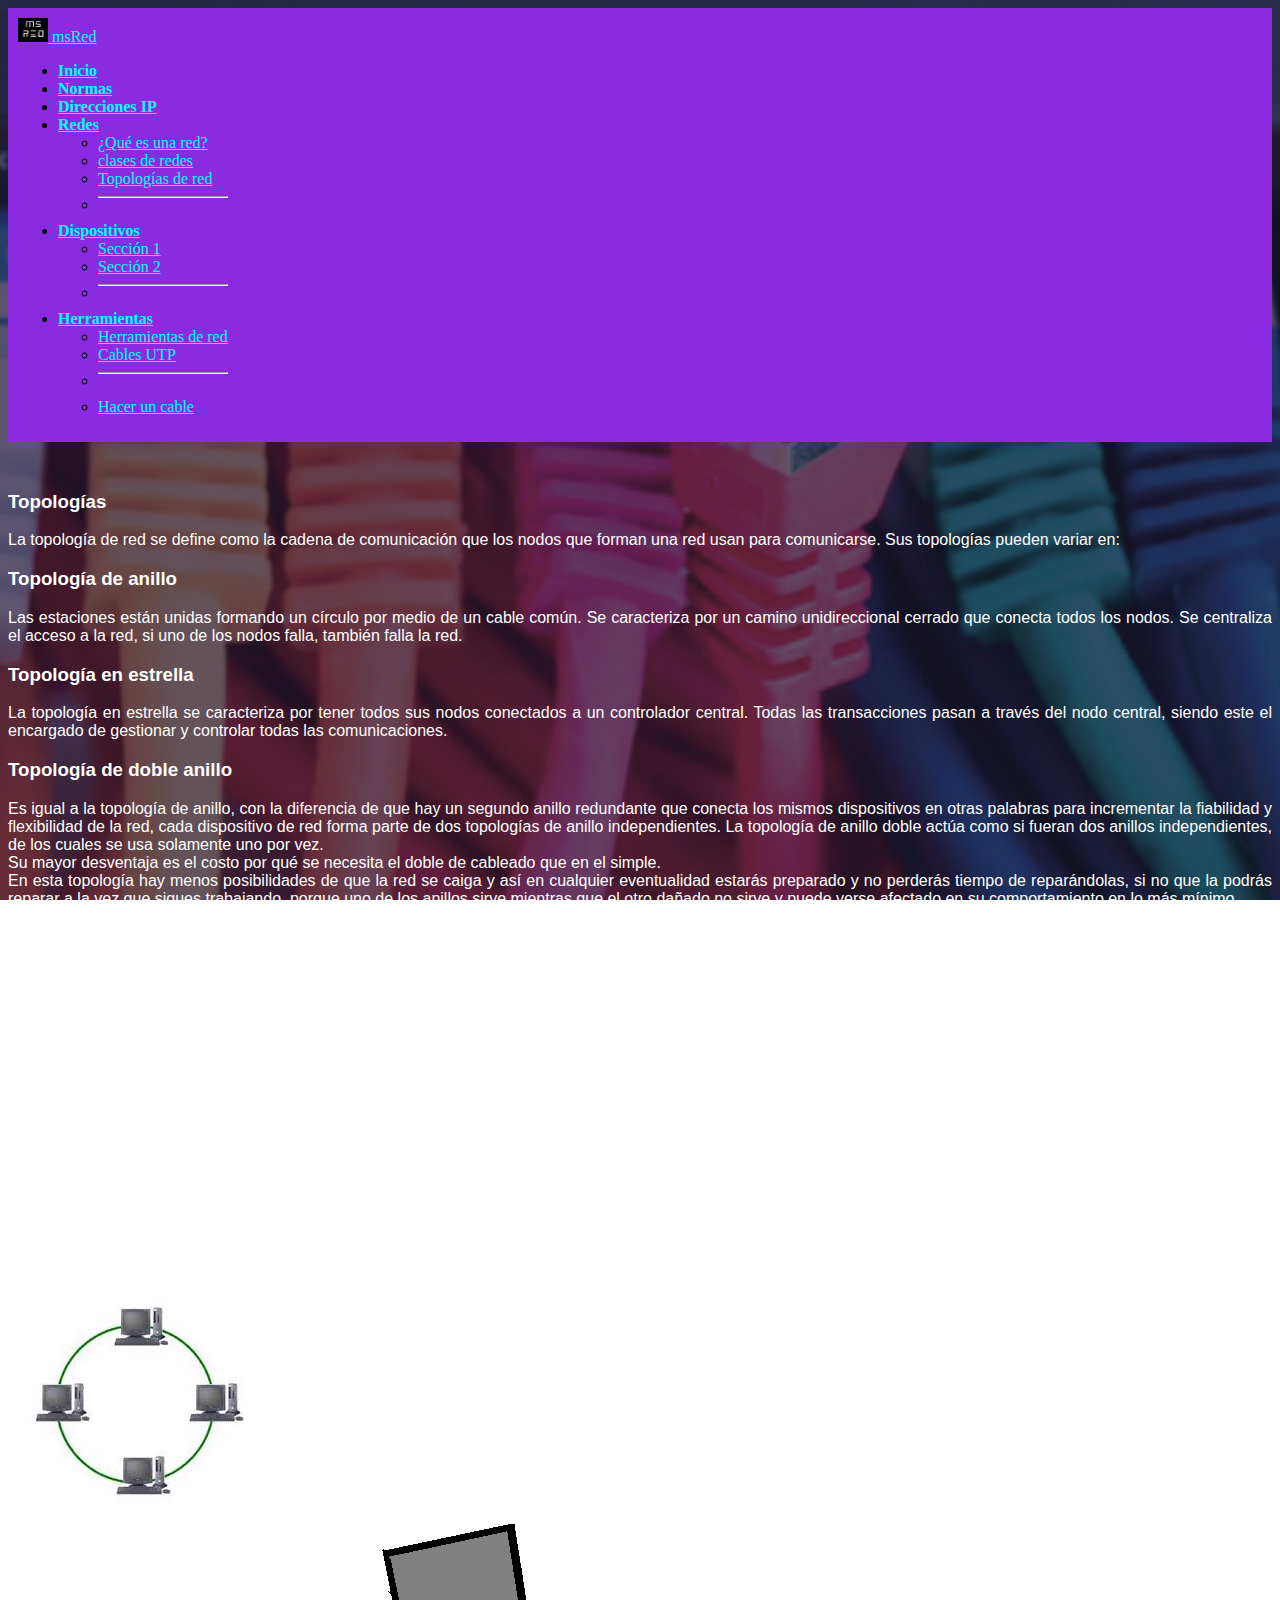
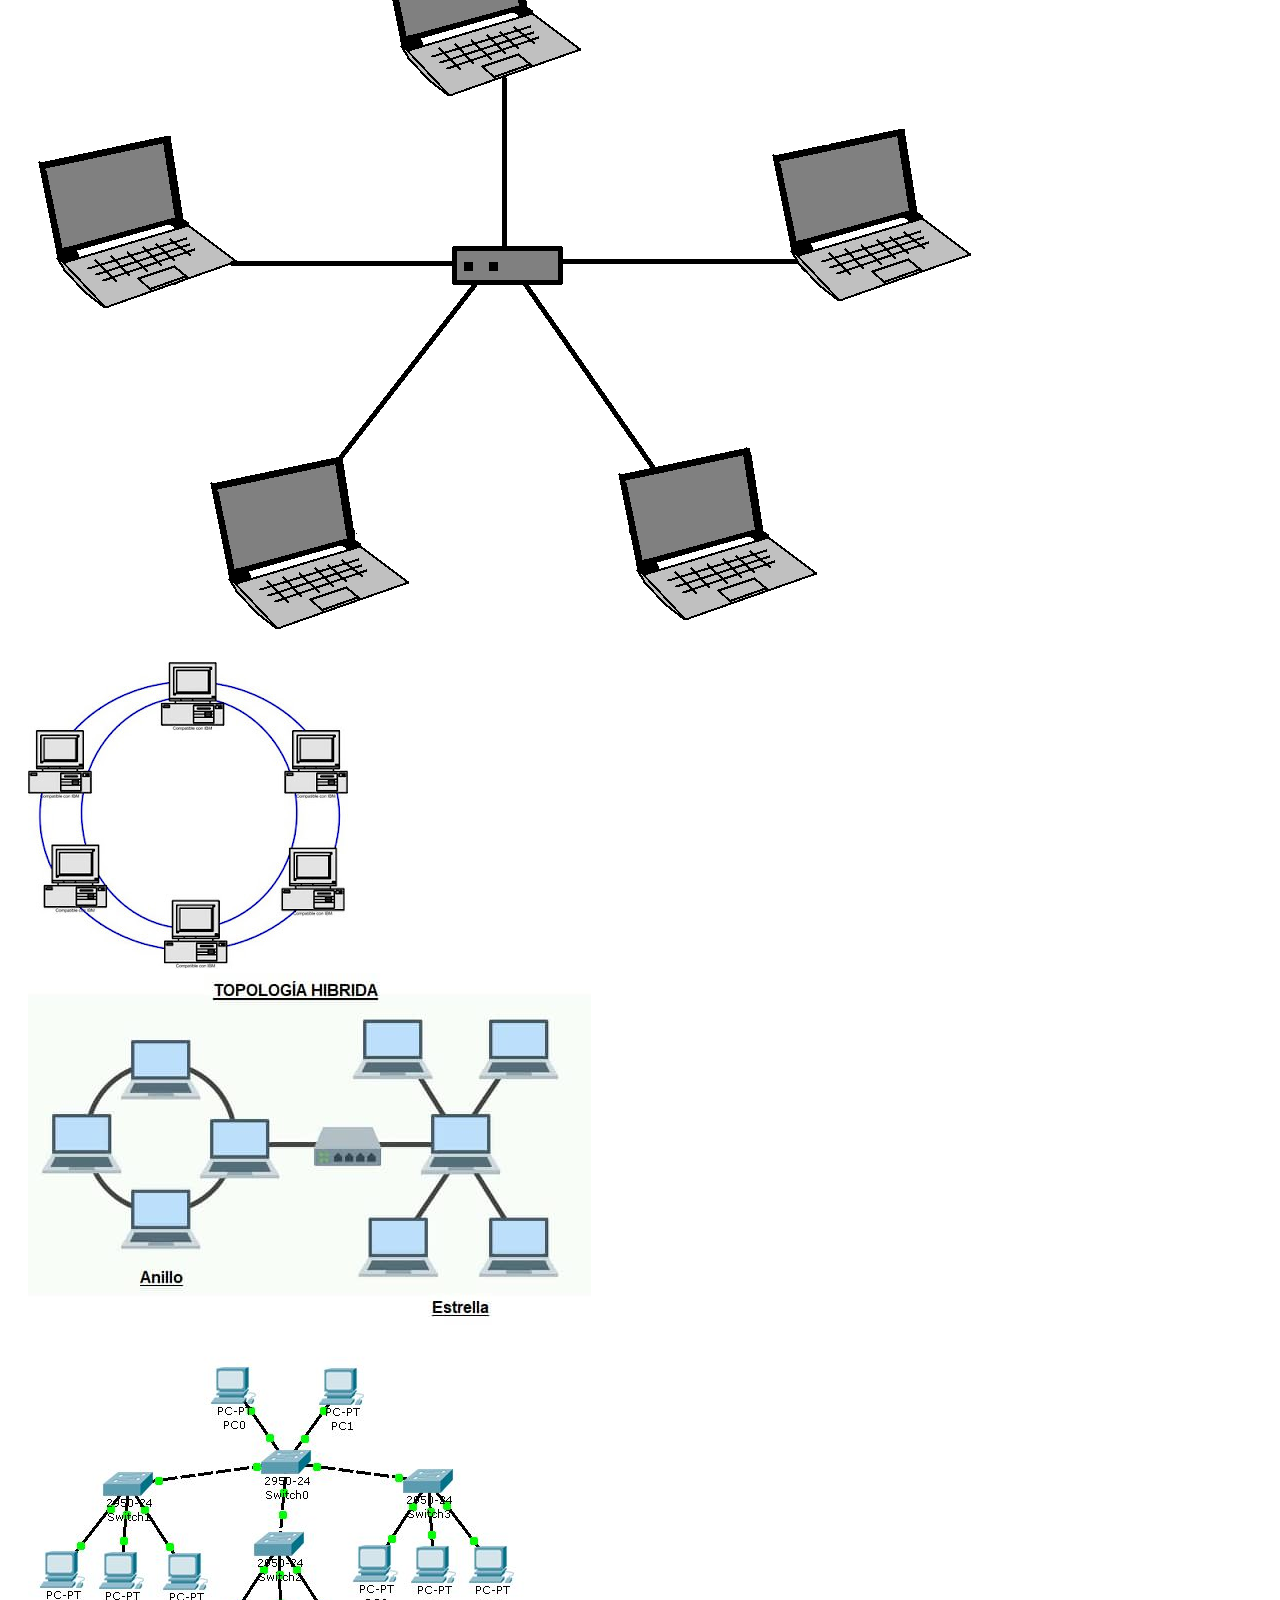
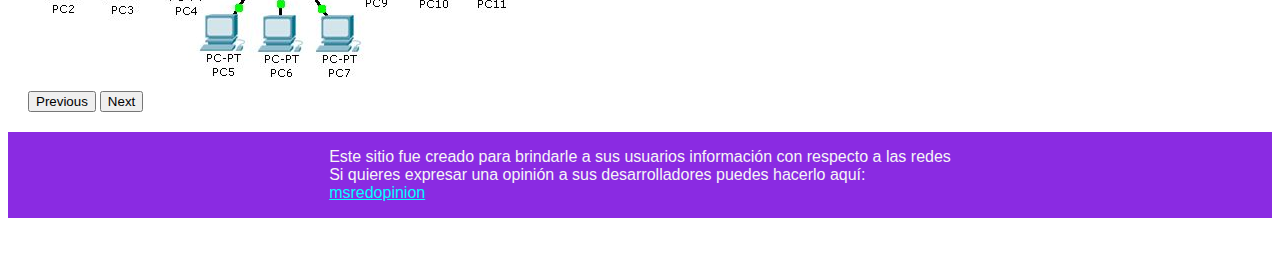
<file: topologias.html>
<!doctype html>
<html lang="en">
  <head>
    <meta charset="utf-8">
    <meta name="viewport" content="width=device-width, initial-scale=1">
    <link rel="icon" href="Imagenes/Logo.png">
    <title>msRed</title>
    <link href="https://cdn.jsdelivr.net/npm/bootstrap@5.3.2/dist/css/bootstrap.min.css" rel="stylesheet" integrity="sha384-T3c6CoIi6uLrA9TneNEoa7RxnatzjcDSCmG1MXxSR1GAsXEV/Dwwykc2MPK8M2HN" crossorigin="anonymous">
    <link rel="stylesheet" type="text/css" href="style.css">
  </head>
  <body>
    <div class="container">
      <header>
        <nav class="navbar bg-body-tertiary">
          <div class="container-fluid">
            <a class="navbar-brand" href="#">
              <img src="Logo.png" alt="Logo" width="30" height="24" class="d-inline-block align-text-top">
              msRed
            </a>
            <ul class="nav nav-pills">
              <li class="nav-item">
                <a class="nav-link" aria-current="page" href="index.html"><b>Inicio</b></a>
              </li>
              <li class="nav-item">
                <a class="nav-link" href="normas.html"><b>Normas</b></a>
                <li class="nav-item">
                  <a class="nav-link" href="direcciones.html"><b>Direcciones IP</b></a>
              <li class="nav-item dropdown">
                <a class="nav-link dropdown-toggle" data-bs-toggle="dropdown" href="#" role="button" aria-expanded="false"><b>Redes</b></a>
                <ul class="dropdown-menu">
                  <li><a class="dropdown-item" href="redes.html">¿Qué es una red?</a></li>
                  <li><a class="dropdown-item" href="red-clases.html">clases de redes</a></li>
                  <li><a class="dropdown-item" href="topologias.html">Topologías de red</a></li>
                  <li><hr class="dropdown-divider"></li>
                </ul>
              </li>
              <li class="nav-item dropdown">
                <a class="nav-link dropdown-toggle" data-bs-toggle="dropdown" href="#" role="button" aria-expanded="false"><b>Dispositivos</b></a>
                <ul class="dropdown-menu">
                  <li><a class="dropdown-item" href="dispositivos.html">Sección 1</a></li>
                  <li><a class="dropdown-item" href="seccion.html">Sección 2</a></li>
                  <li><hr class="dropdown-divider"></li>
                </ul>
              </li>
              <li class="nav-item dropdown">
                <a class="nav-link dropdown-toggle" data-bs-toggle="dropdown" href="#" role="button" aria-expanded="false"><b>Herramientas</b></a>
                <ul class="dropdown-menu">
                  <li><a class="dropdown-item" href="herramientas.html">Herramientas de red</a></li>
                  <li><a class="dropdown-item" href="cablesUTP.html">Cables UTP</a></li>
                  <li><hr class="dropdown-divider"></li>
                  <li><a class="dropdown-item" href="usar.html">Hacer un cable</a></li>
                </ul>
              </li>
          </ul>
        </div>
        </nav>
      </header>
      </div>
        <div class="row">
          <div class="col-lg-6">
        <h3 class="text">Topologías</h3>
        <P class="text">
          La topología de red se define como la cadena de comunicación que los nodos que forman una red usan para comunicarse. Sus topologías pueden variar en: <Br>
        </P>
           <h3 class="text"><b>Topología de anillo</b></h3> <p class="text">Las estaciones están unidas formando un círculo por medio de un cable común. Se caracteriza por un camino unidireccional cerrado que conecta todos los nodos. Se centraliza el acceso a la red, si uno de los nodos falla, también falla la red. <br></p>
           <h3 class="text"><b>Topología en estrella</b></h3><p class="text">La topología en estrella se caracteriza por tener todos sus nodos conectados a un controlador central. Todas las transacciones pasan a través del nodo central, siendo este el encargado de gestionar y controlar todas las comunicaciones.<br></p>
            <h3 class="text"><b>Topología de doble anillo</b></h3><p class="text">Es igual a la topología de anillo, con la diferencia de que hay un segundo anillo redundante que conecta los mismos dispositivos en otras palabras para incrementar la fiabilidad y flexibilidad de la red, cada dispositivo de red forma parte de dos topologías de anillo independientes. La topología de anillo doble actúa como si fueran dos anillos independientes, de los cuales se usa solamente uno por vez.<Br>
           Su mayor desventaja es el costo por qué se necesita el doble de cableado que en el simple.<Br>
           En esta topología hay menos posibilidades de que la red se caiga y así en cualquier eventualidad estarás preparado y no perderás tiempo de reparándolas, si no que la podrás reparar a la vez que sigues trabajando, porque uno de los anillos sirve mientras que el otro dañado no sirve y puede verse afectado en su comportamiento en lo más mínimo.<br>
          </p>
            <h3 class="text"><b>Topología hibrida</b></h3> <p class="text">En la topología hibrida o topología mixta las redes pueden utilizar diversas topologías para conectarse.
              La topología mixta es una de las más frecuentes y se deriva de la unión de varios tipos de topologías de red, de aquí el nombre de “mixtas” o “hibridas”
              Su implementación se debe a la complejidad de la solución de red, o bien al aumento en el número de dispositivos, lo que hace necesario establecer una topología de este tipo. <br></p>
              <h3 class="text"><b>Topologías de árbol</b></h3> <p class="text">La topología de árbol es la combinación de la topología de bus y la topología de estrella. Esta combinación permite a los usuarios tener varios servidores en la red. <Br>
              La topología de árbol tiene un nodo central al cual se conectan todos los demás dispositivos para así construir una jerarquía, que debe tener como mínimo tres niveles.
              La topología de árbol persigue un modelo jerárquico: por esta razón todo nivel se encuentra conectado al próximo nivel superior bajo un esquema simétrico.
              Esta topología es mejor aplicarla cuando la red es de gran tamaño. No es recomendable para una red pequeña.
              La topología de árbol es una combinación de dos topologías: la topología de bus y la topología de estrella.
              En la topología de árbol cada computadora tiene una conexión directa a un concentrador y también cada parte de la red se encuentra conectada a un cable principal.
              Ventajas: La topología de árbol reduce el tráfico de red. <br>
   
              <br>-Es compatible con muchos proveedores de hardware y software.
   
              <br>-Desventajas: Se requiere una enorme cantidad de cableado en comparación con  la topología de estrella y de bus.
   
              <br>-Cada vez que agreguemos más nodos. El mantenimiento se hace más difícil. Por lo tanto, se necesita mucho mantenimiento. <br>
              </p>
          </div>
          <div class="col-lg-6">
            <div id="carouselExampleInterval" class="carousel slide" data-bs-ride="carousel">
              <div class="carousel-inner">
                <div class="carousel-item active" data-bs-interval="10000">
                  <img src="Imagenes/anillo.jpg" class="d-block w-100" alt="...">
                </div>
                <div class="carousel-item" data-bs-interval="2000">
                  <img src="Imagenes/estrella.png" class="d-block w-100" alt="...">
                </div>
                <div class="carousel-item">
                  <img src="Imagenes/Doble.jpg" class="d-block w-100" alt="...">
                </div>
                <div class="carousel-item">
                  <img src="Imagenes/híbrida.jpg" class="d-block w-100" alt="...">
                </div>
                <div class="carousel-item">
                  <img src="Imagenes/arbol.jpg" class="d-block w-100" alt="...">
                </div>
              </div>
              <button class="carousel-control-prev" type="button" data-bs-target="#carouselExampleInterval" data-bs-slide="prev">
                <span class="carousel-control-prev-icon" aria-hidden="true"></span>
                <span class="visually-hidden">Previous</span>
              </button>
              <button class="carousel-control-next" type="button" data-bs-target="#carouselExampleInterval" data-bs-slide="next">
                <span class="carousel-control-next-icon" aria-hidden="true"></span>
                <span class="visually-hidden">Next</span>
              </button>
            </div>
          </div>
    <script src="https://cdn.jsdelivr.net/npm/bootstrap@5.3.2/dist/js/bootstrap.bundle.min.js" integrity="sha384-C6RzsynM9kWDrMNeT87bh95OGNyZPhcTNXj1NW7RuBCsyN/o0jlpcV8Qyq46cDfL" crossorigin="anonymous"></script>
</body>
<footer>
  <p class="text-f">
    Este sitio fue creado para brindarle a sus usuarios información con respecto a las redes<br>
    Si quieres expresar una opinión a sus desarrolladores puedes hacerlo aquí:<br>
    <a href="mailto:msredopinion@gmail.com">msredopinion</a>
  </p>
</footer>
</html>
</file>
<file: style.css>
.carousel{
    max-width: 800px;
    top: 10%;
    padding: 20px;
}


body{
    background-image: url(fondo2_s.png);
    background-repeat: no-repeat;
    background-size: cover;
    background-attachment: fixed;
    background-position: center;
}

.text{
    text-align: justify;
    color: white;
    font-family: Arial, Helvetica, sans-serif;
}

header{
    display: flex;
    min-height: 70px;
    background-color: blueviolet;
    justify-content: space-between;
    align-items: center;
    padding: 10px;
}

video{
    display: block;
    margin: 1em auto;
    width: 80%;
    height: calc(1.76666667 * vw);
}

.cont{
    padding-left: 30px;
}

footer{
    width: 100%;
    position: relative;
    bottom: 0;
    left: 0;
    background-color: blueviolet;
    display: flex;
    justify-content: center;
    align-items: center;
    flex-direction: column;
}


.row{
    align-items: center;
    padding-top: 30px;
    padding-bottom: 30px;
}

.text-2{
    text-align: center;
    color: white;
}

.text-f{
    color: whitesmoke;
    text-align: unset;
    font-family: Arial, Helvetica, sans-serif;
}

.text-c{
    color: white;
    text-align: center;
    font-family: Arial, Helvetica, sans-serif;
}

a{
    color: aqua;
}
</file>
